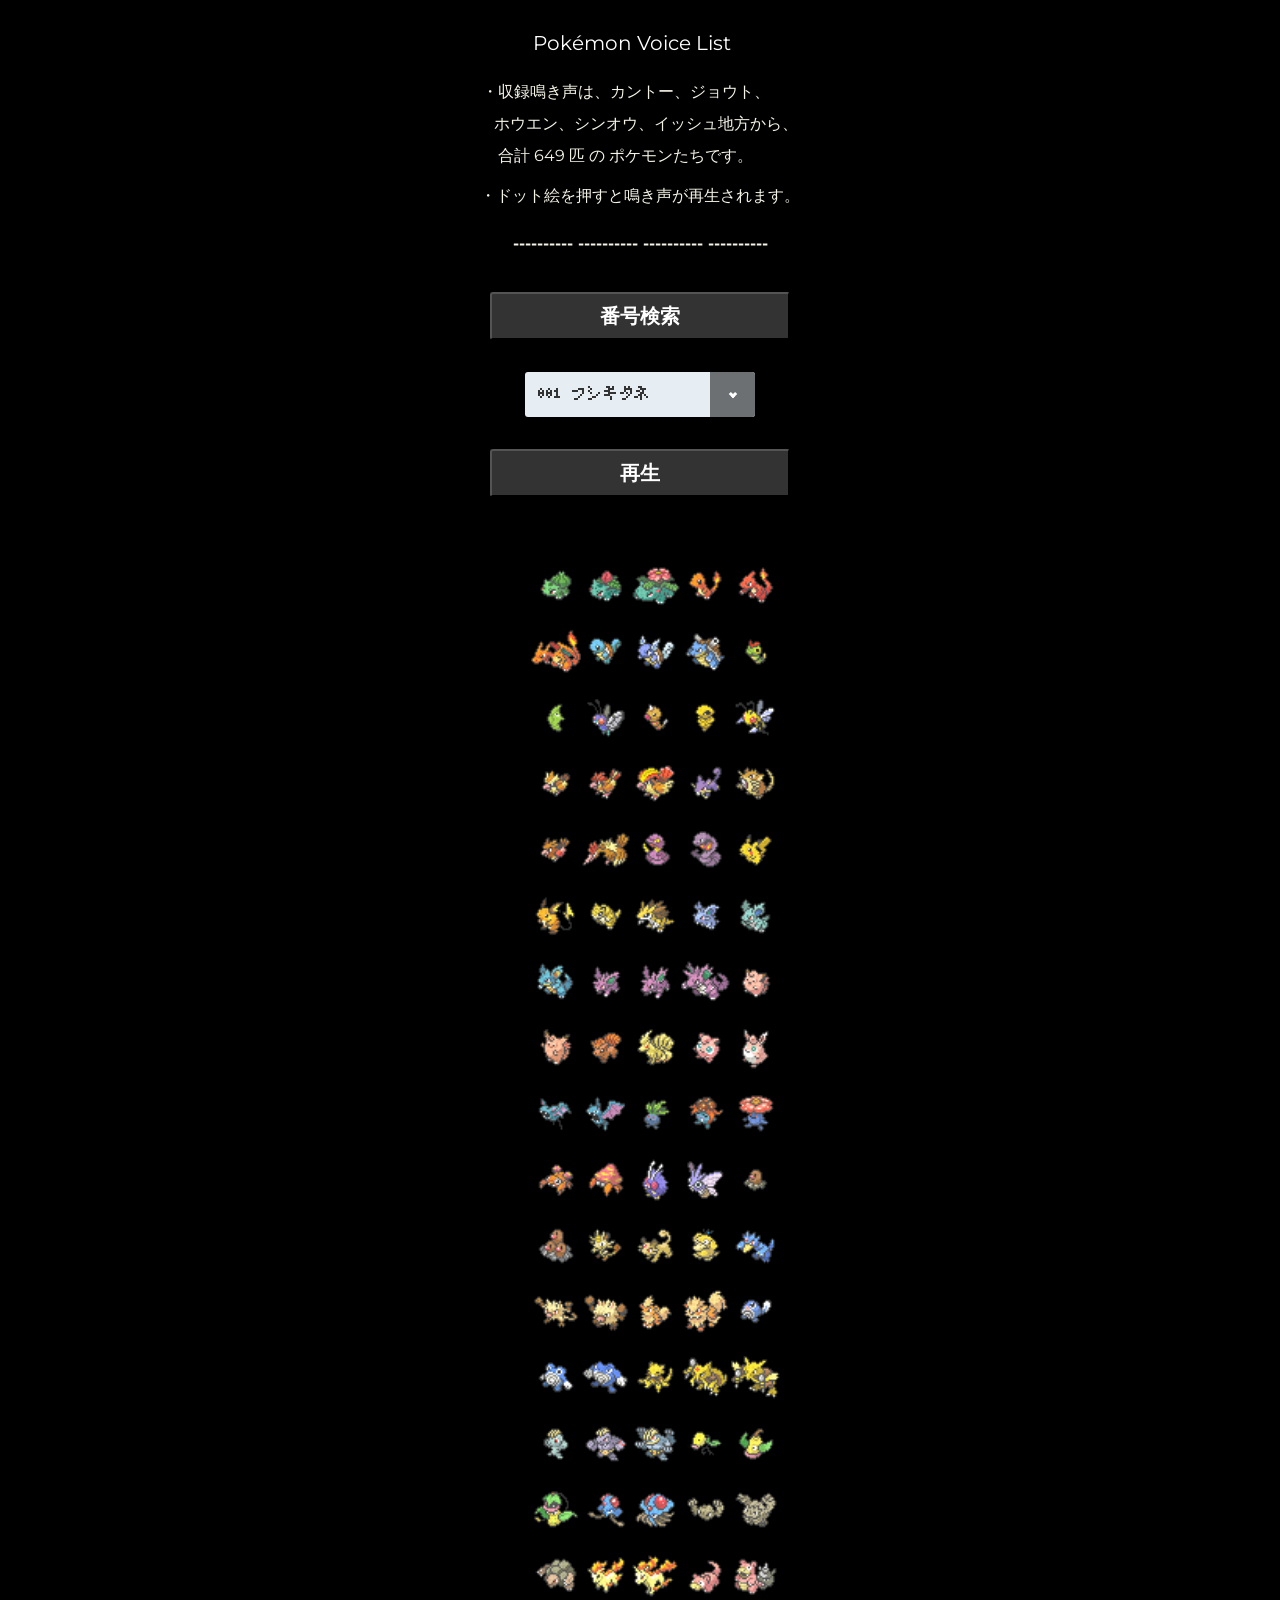
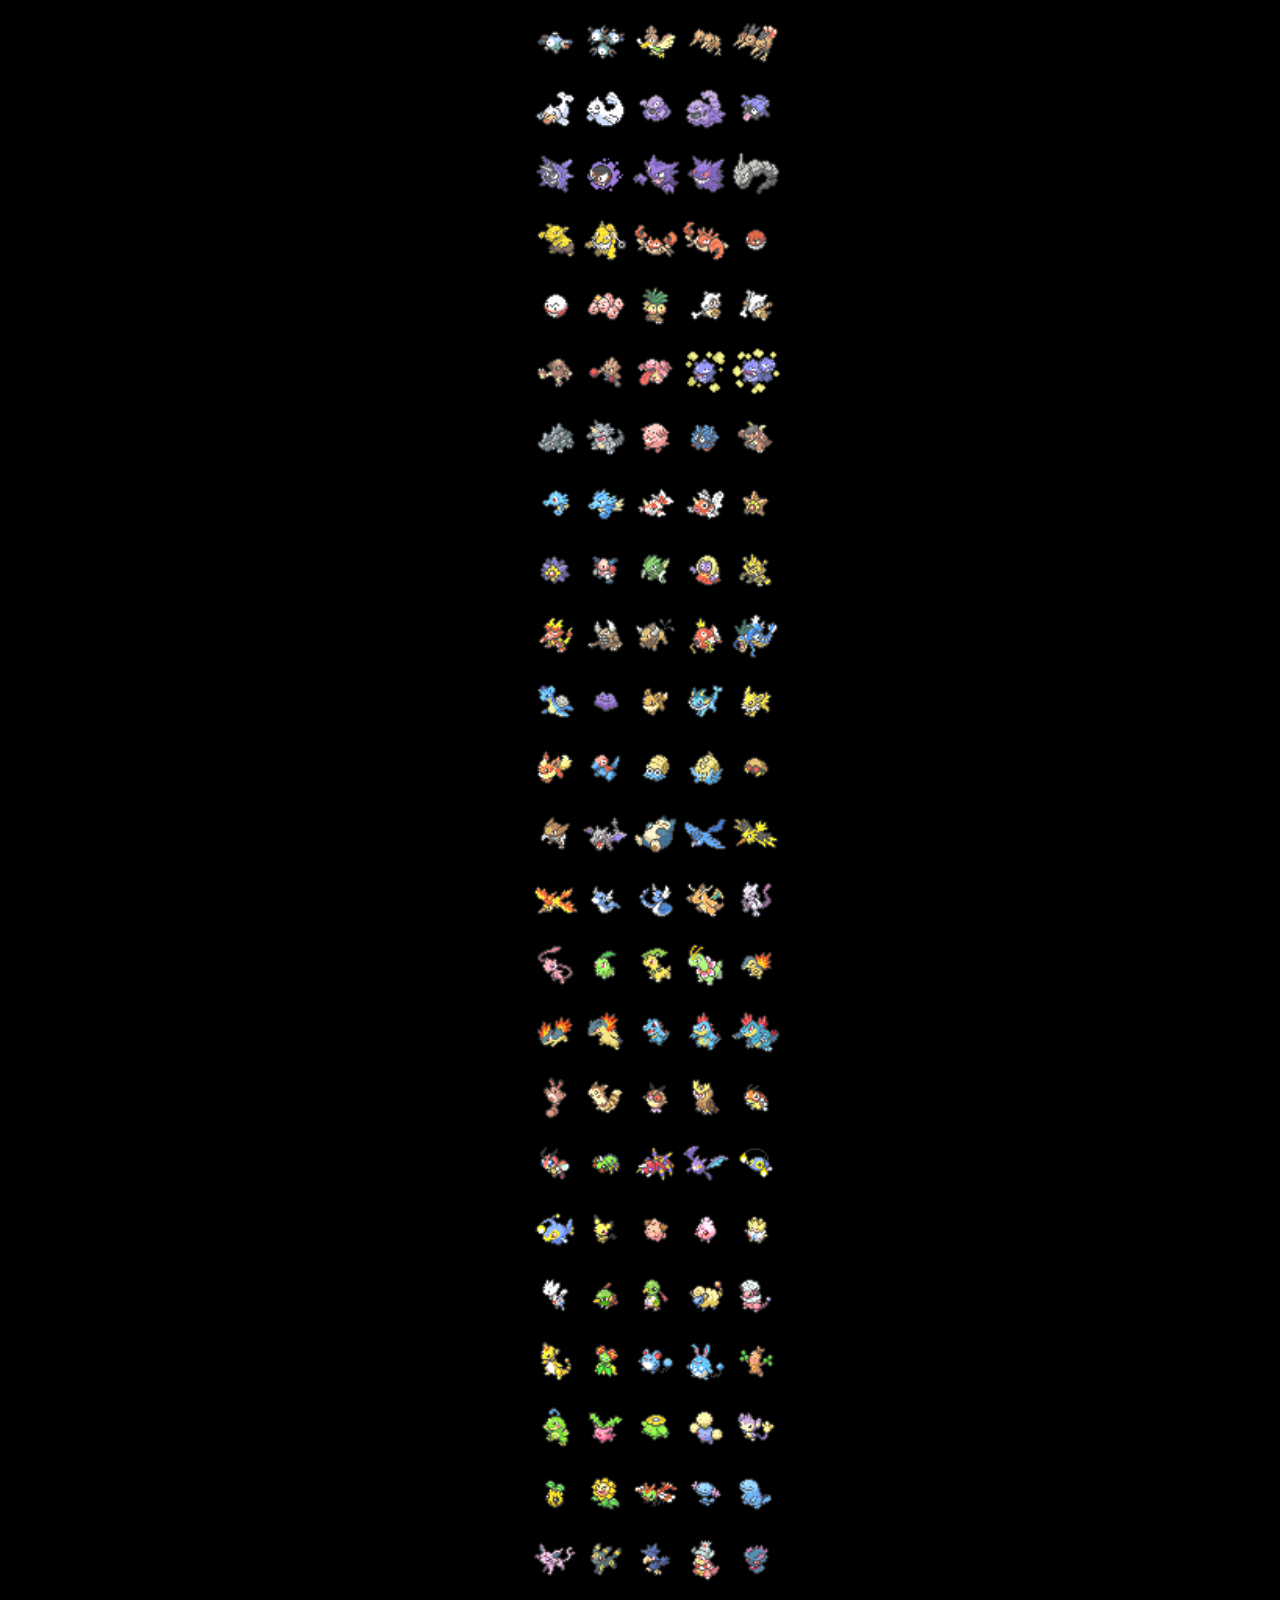
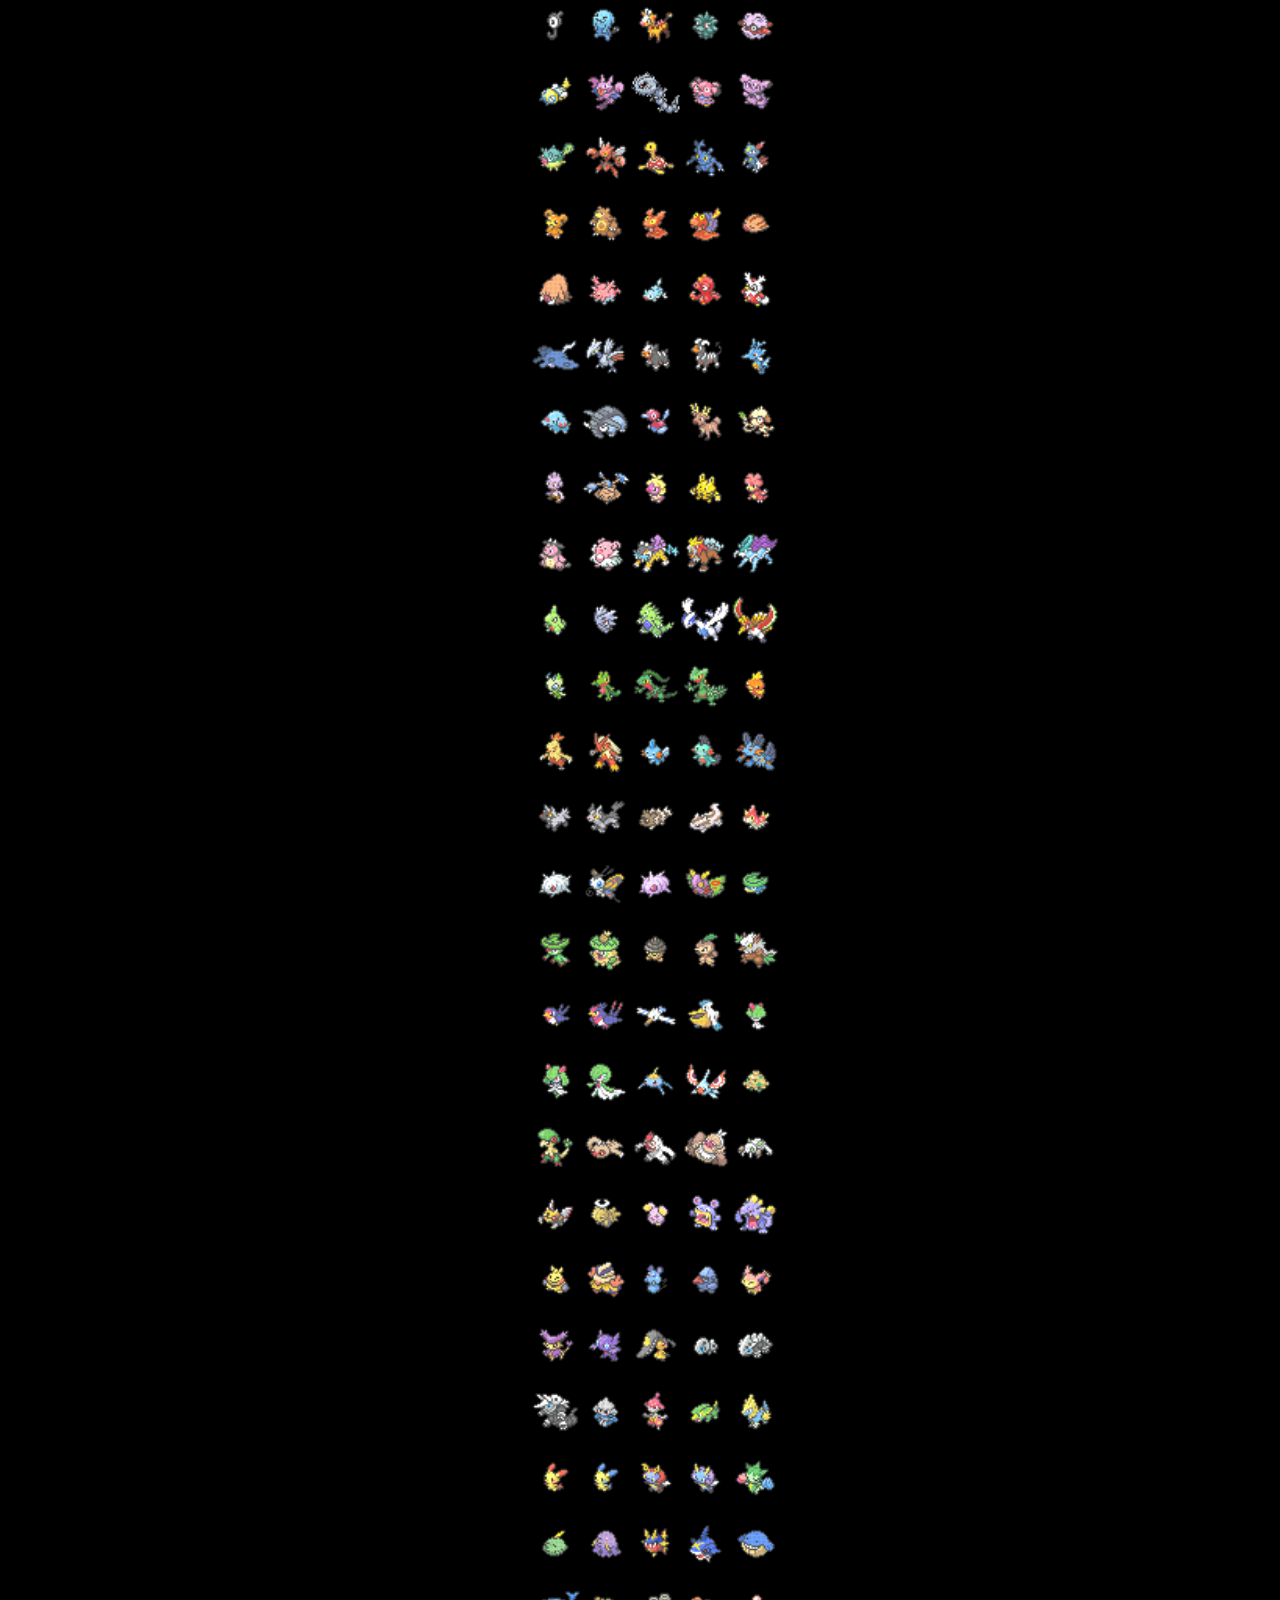
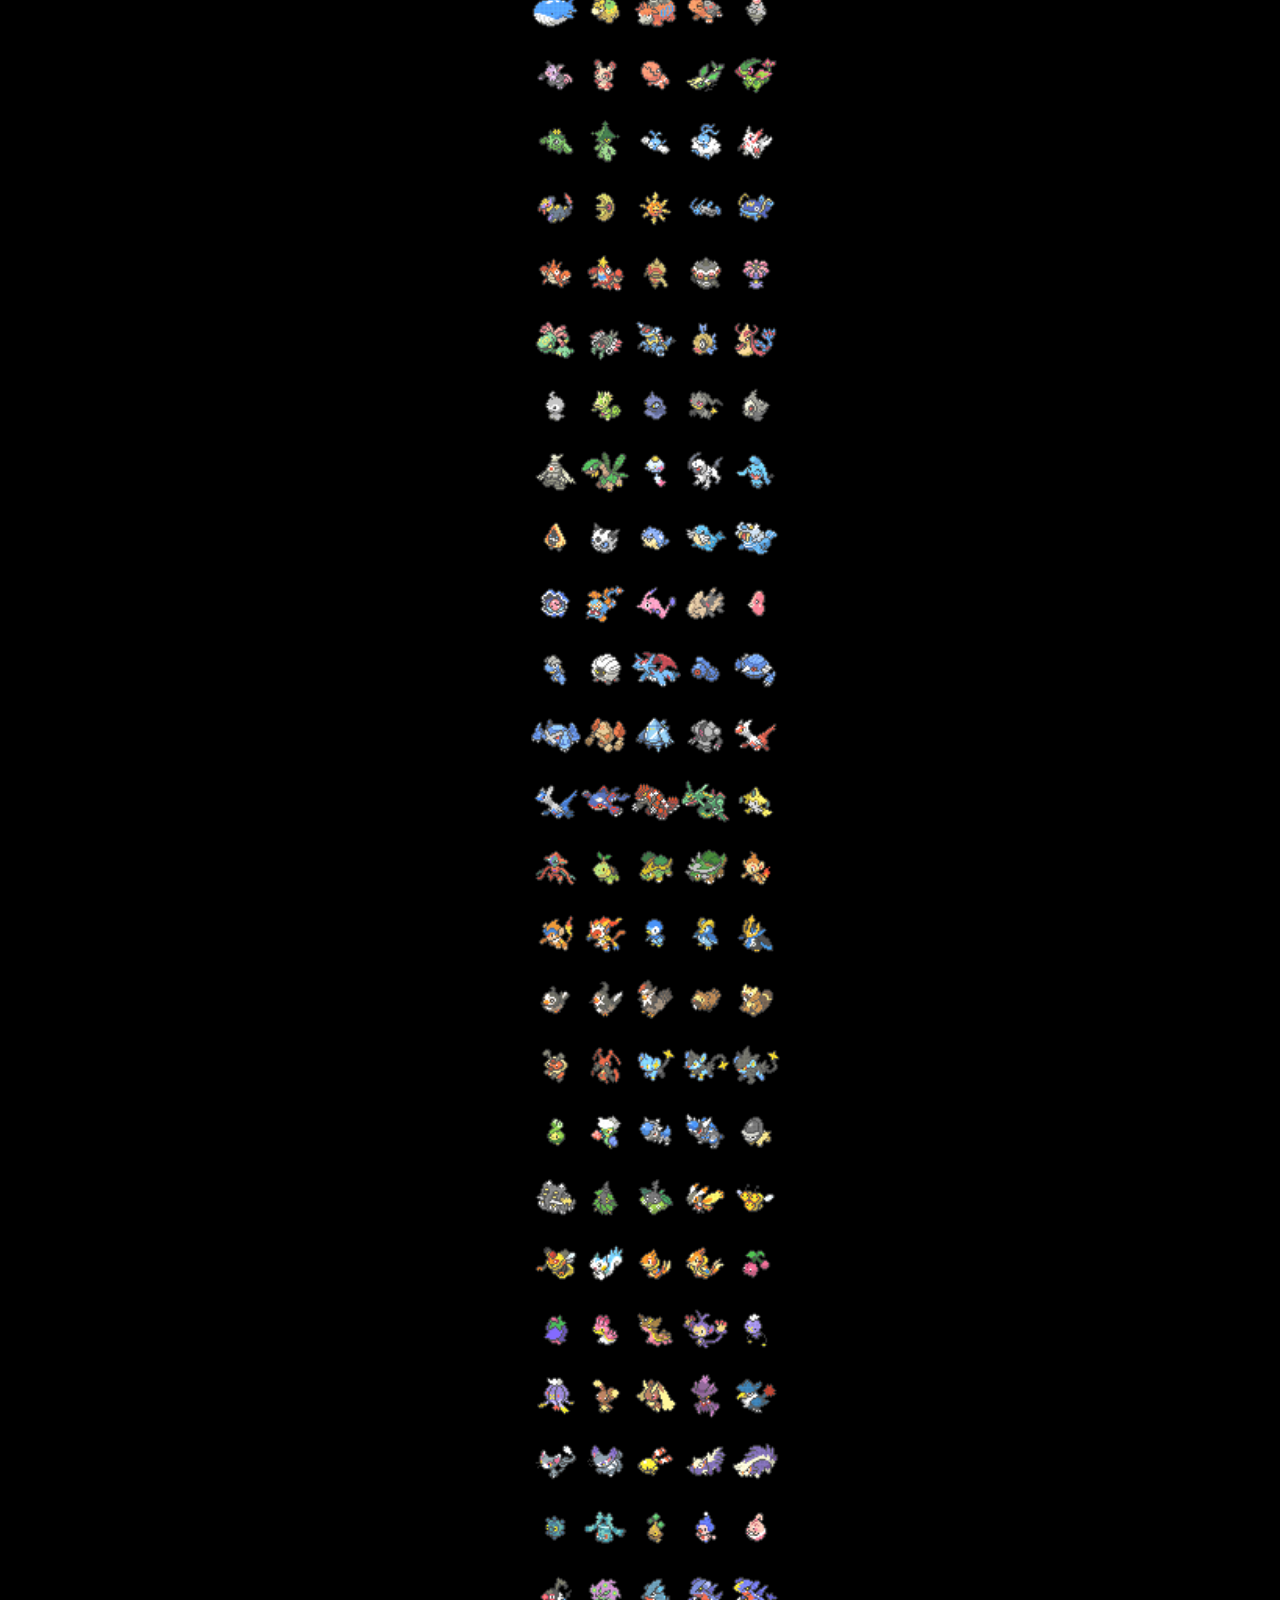
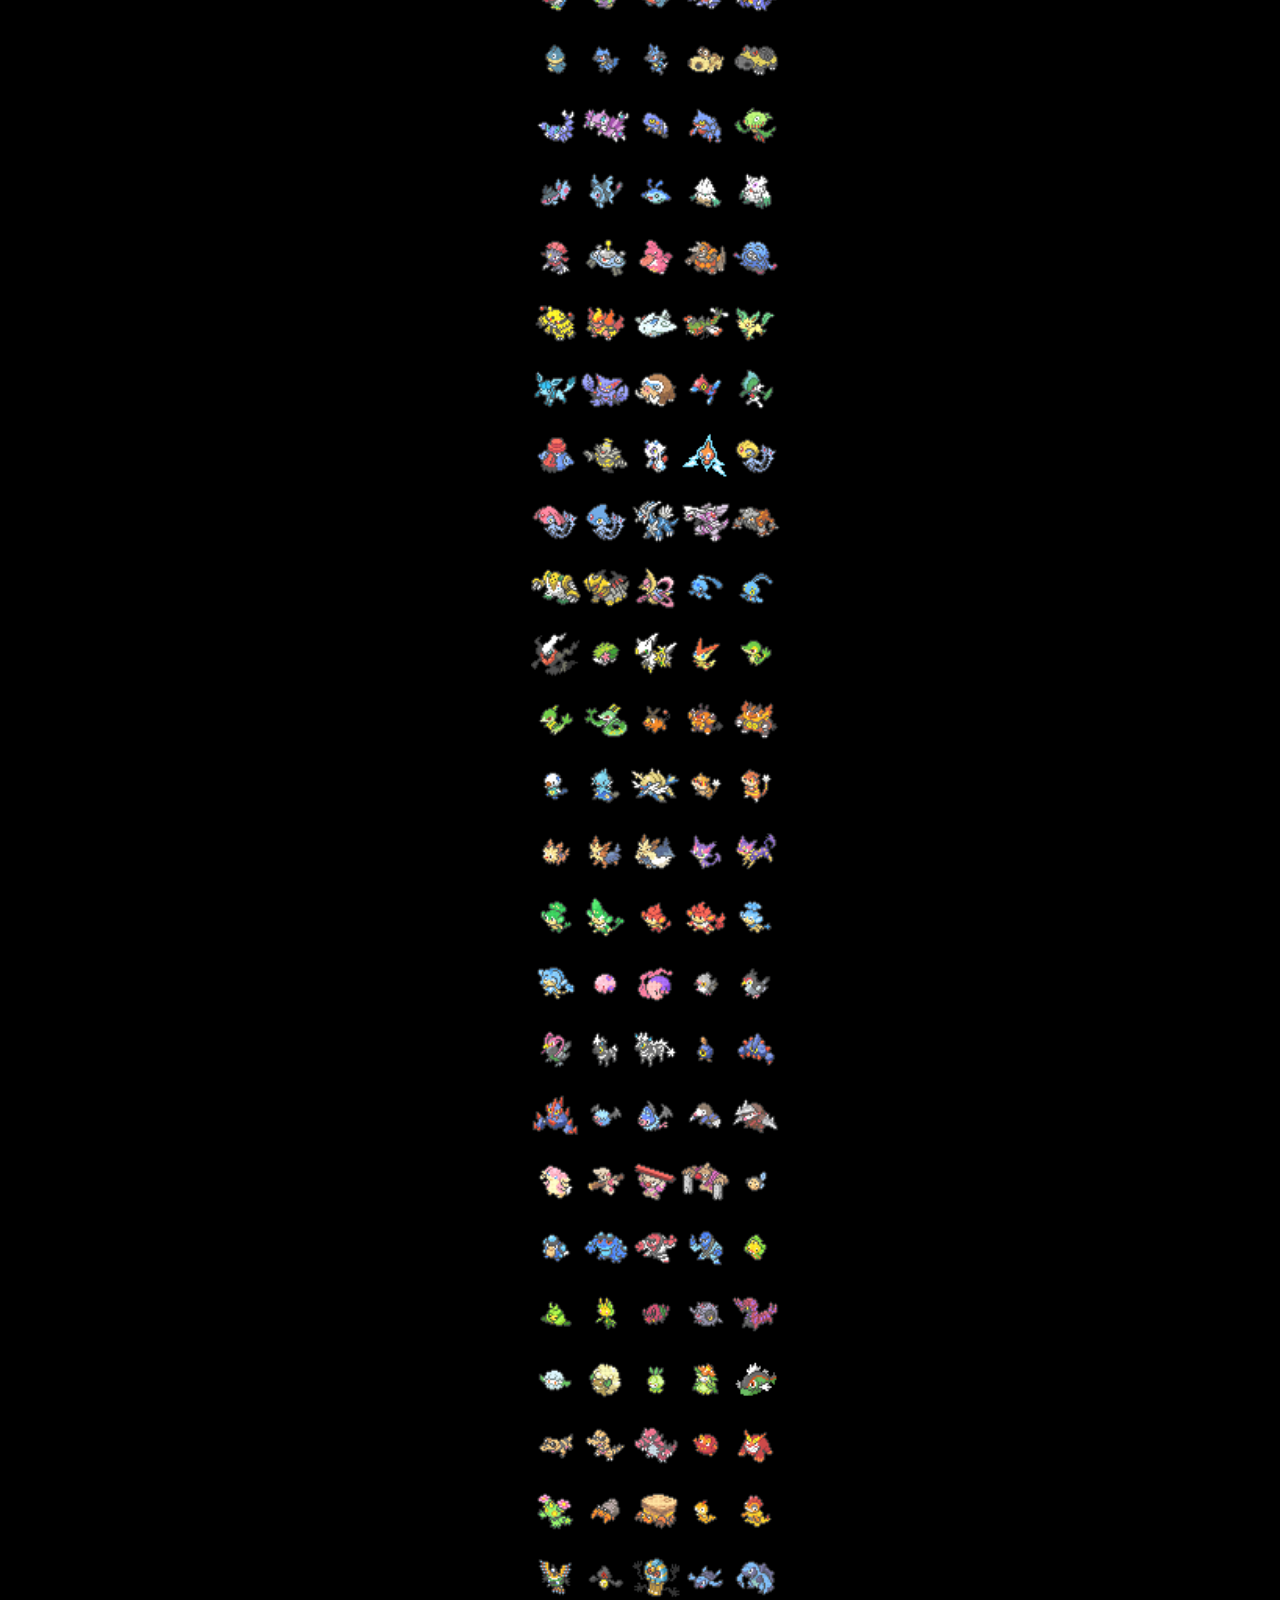
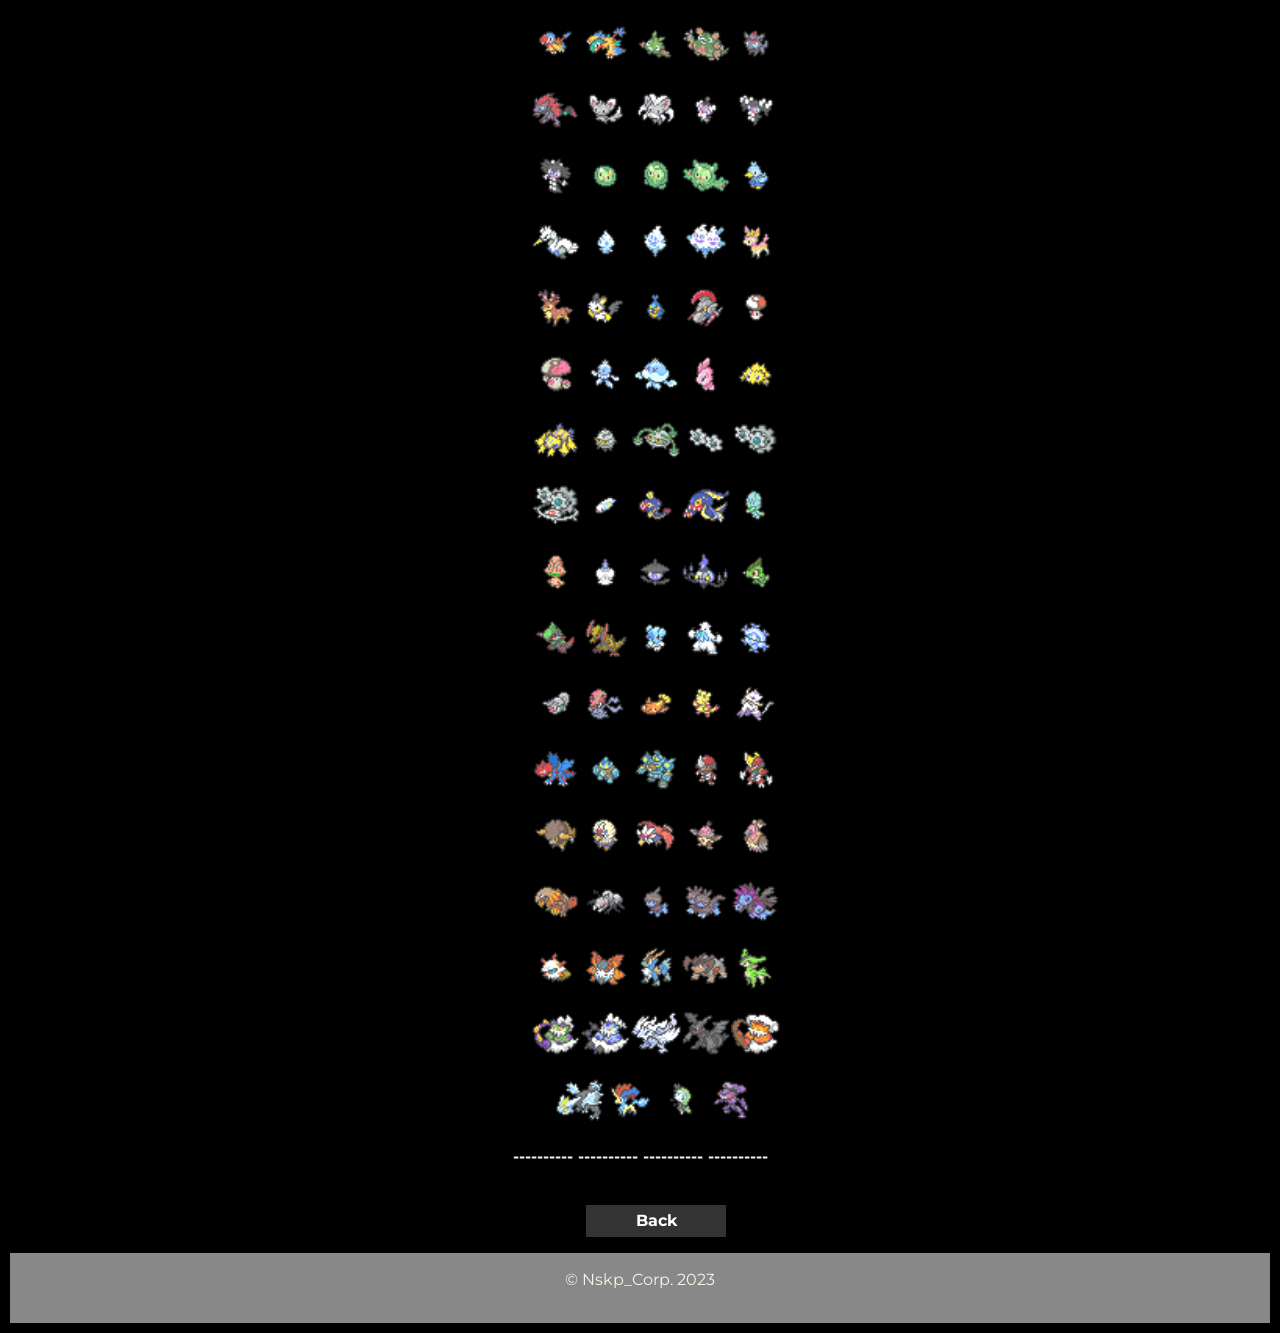
<file: voice.html>
<!DOCTYPE html>
<html lang="ja">
<head>
  <meta charset="UTF-8">
  <meta name="viewport" content="width=device-width, initial-scale=1, minimum-scale=1, maximum-scale=1, user-scalable=no">
  <style>

  </style>
  <title>poke voice list</title>
  <link href="https://cdn.jsdelivr.net/npm/bootstrap@5.3.0/dist/css/bootstrap.min.css" rel="stylesheet" integrity="sha384-9ndCyUaIbzAi2FUVXJi0CjmCapSmO7SnpJef0486qhLnuZ2cdeRhO02iuK6FUUVM" crossorigin="anonymous">
  <link rel="stylesheet" href="list.css">

</head>
<body>
<body class="bg-black">
  <header>
    <nav class="navbar" data-bs-theme="dark">
      <div class="container-fluid">
        <a class="navbar-brand" href="#">Pokémon Voice List</a>       
      </div>
    </nav>
  </header>
  
    <dd>・収録鳴き声は、カントー、ジョウト、<br> &nbsp;&nbsp;&nbsp;ホウエン、シンオウ、イッシュ地方から、<br> &nbsp;&nbsp;&nbsp;   合計 649 匹 の ポケモンたちです。</dd>
    <dd>・ドット絵を押すと鳴き声が再生されます。</dd>

    <dd></dd>
    <dt> ---------- ---------- ---------- ---------- </dt>

    <button id="b" class="p-anima-3 c-btn" onclick="searchPoke()">番号検索</button>

    <label class ="selectbox-001">
    <form name="form">
      <select id="pokelist"></select>
    </form>
    </label>
    <input type="button" class="p-anima-3 c-btn" value="再生" onclick="clickBtn()"/>

    <br>

    <ul>
      <li><img id=1 img src="image/001.png" width="50" height="50" onclick="openImg(this.id)"></li>
      <li><img id=2 img src="image/002.png" width="50" height="50" onclick="openImg(this.id)"></li>
      <li><img id=3 img src="image/003.png" width="50" height="50" onclick="openImg(this.id)"></li>
      <li><img id=4 img src="image/004.png" width="50" height="50" onclick="openImg(this.id)"></li>
      <li><img id=5 img src="image/005.png" width="50" height="50" onclick="openImg(this.id)"></li>
    </ul>
    <ul>
      <li><img id=6 img src="image/006.png" width="50" height="50" onclick="openImg(this.id)"></li>
      <li><img id=7 img src="image/007.png" width="50" height="50" onclick="openImg(this.id)"></li>
      <li><img id=8 img src="image/008.png" width="50" height="50" onclick="openImg(this.id)"></li>
      <li><img id=9 img src="image/009.png" width="50" height="50" onclick="openImg(this.id)"></li>
      <li><img id=10 img src="image/010.png" width="50" height="50" onclick="openImg(this.id)"></li>
    </ul>
    <ul>
      <li><img id=11 img src="image/011.png" width="50" height="50" onclick="openImg(this.id)"></li>
      <li><img id=12 img src="image/012.png" width="50" height="50" onclick="openImg(this.id)"></li>
      <li><img id=13 img src="image/013.png" width="50" height="50" onclick="openImg(this.id)"></li>
      <li><img id=14 img src="image/014.png" width="50" height="50" onclick="openImg(this.id)"></li>
      <li><img id=15 img src="image/015.png" width="50" height="50" onclick="openImg(this.id)"></li>
    </ul>
    <ul>
      <li><img id=16 img src="image/016.png" width="50" height="50" onclick="openImg(this.id)"></li>
      <li><img id=17 img src="image/017.png" width="50" height="50" onclick="openImg(this.id)"></li>
      <li><img id=18 img src="image/018.png" width="50" height="50" onclick="openImg(this.id)"></li>
      <li><img id=19 img src="image/019.png" width="50" height="50" onclick="openImg(this.id)"></li>
      <li><img id=20 img src="image/020.png" width="50" height="50" onclick="openImg(this.id)"></li>
    </ul>
    <ul>
      <li><img id=21 img src="image/021.png" width="50" height="50" onclick="openImg(this.id)"></li>
      <li><img id=22 img src="image/022.png" width="50" height="50" onclick="openImg(this.id)"></li>
      <li><img id=23 img src="image/023.png" width="50" height="50" onclick="openImg(this.id)"></li>
      <li><img id=24 img src="image/024.png" width="50" height="50" onclick="openImg(this.id)"></li>
      <li><img id=25 img src="image/025.png" width="50" height="50" onclick="openImg(this.id)"></li>
    </ul>
    <ul>
      <li><img id=26 img src="image/026.png" width="50" height="50" onclick="openImg(this.id)"></li>
      <li><img id=27 img src="image/027.png" width="50" height="50" onclick="openImg(this.id)"></li>
      <li><img id=28 img src="image/028.png" width="50" height="50" onclick="openImg(this.id)"></li>
      <li><img id=29 img src="image/029.png" width="50" height="50" onclick="openImg(this.id)"></li>
      <li><img id=30 img src="image/030.png" width="50" height="50" onclick="openImg(this.id)"></li>
    </ul>
    <ul>
      <li><img id=31 img src="image/031.png" width="50" height="50" onclick="openImg(this.id)"></li>
      <li><img id=32 img src="image/032.png" width="50" height="50" onclick="openImg(this.id)"></li>
      <li><img id=33 img src="image/033.png" width="50" height="50" onclick="openImg(this.id)"></li>
      <li><img id=34 img src="image/034.png" width="50" height="50" onclick="openImg(this.id)"></li>
      <li><img id=35 img src="image/035.png" width="50" height="50" onclick="openImg(this.id)"></li>
    </ul>
    <ul>
      <li><img id=36 img src="image/036.png" width="50" height="50" onclick="openImg(this.id)"></li>
      <li><img id=37 img src="image/037.png" width="50" height="50" onclick="openImg(this.id)"></li>
      <li><img id=38 img src="image/038.png" width="50" height="50" onclick="openImg(this.id)"></li>
      <li><img id=39 img src="image/039.png" width="50" height="50" onclick="openImg(this.id)"></li>
      <li><img id=40 img src="image/040.png" width="50" height="50" onclick="openImg(this.id)"></li>
    </ul>
    <ul>
      <li><img id=41 img src="image/041.png" width="50" height="50" onclick="openImg(this.id)"></li>
      <li><img id=42 img src="image/042.png" width="50" height="50" onclick="openImg(this.id)"></li>
      <li><img id=43 img src="image/043.png" width="50" height="50" onclick="openImg(this.id)"></li>
      <li><img id=44 img src="image/044.png" width="50" height="50" onclick="openImg(this.id)"></li>
      <li><img id=45 img src="image/045.png" width="50" height="50" onclick="openImg(this.id)"></li>
    </ul>
    <ul>
      <li><img id=46 img src="image/046.png" width="50" height="50" onclick="openImg(this.id)"></li>
      <li><img id=47 img src="image/047.png" width="50" height="50" onclick="openImg(this.id)"></li>
      <li><img id=48 img src="image/048.png" width="50" height="50" onclick="openImg(this.id)"></li>
      <li><img id=49 img src="image/049.png" width="50" height="50" onclick="openImg(this.id)"></li>
      <li><img id=50 img src="image/050.png" width="50" height="50" onclick="openImg(this.id)"></li>
    </ul>
    <ul>
      <li><img id=51 img src="image/051.png" width="50" height="50" onclick="openImg(this.id)"></li>
      <li><img id=52 img src="image/052.png" width="50" height="50" onclick="openImg(this.id)"></li>
      <li><img id=53 img src="image/053.png" width="50" height="50" onclick="openImg(this.id)"></li>
      <li><img id=54 img src="image/054.png" width="50" height="50" onclick="openImg(this.id)"></li>
      <li><img id=55 img src="image/055.png" width="50" height="50" onclick="openImg(this.id)"></li>
    </ul>
    <ul>
      <li><img id=56 img src="image/056.png" width="50" height="50" onclick="openImg(this.id)"></li>
      <li><img id=57 img src="image/057.png" width="50" height="50" onclick="openImg(this.id)"></li>
      <li><img id=58 img src="image/058.png" width="50" height="50" onclick="openImg(this.id)"></li>
      <li><img id=59 img src="image/059.png" width="50" height="50" onclick="openImg(this.id)"></li>
      <li><img id=60 img src="image/060.png" width="50" height="50" onclick="openImg(this.id)"></li>
    </ul>
    <ul>
      <li><img id=61 img src="image/061.png" width="50" height="50" onclick="openImg(this.id)"></li>
      <li><img id=62 img src="image/062.png" width="50" height="50" onclick="openImg(this.id)"></li>
      <li><img id=63 img src="image/063.png" width="50" height="50" onclick="openImg(this.id)"></li>
      <li><img id=64 img src="image/064.png" width="50" height="50" onclick="openImg(this.id)"></li>
      <li><img id=65 img src="image/065.png" width="50" height="50" onclick="openImg(this.id)"></li>
    </ul>
    <ul>
      <li><img id=66 img src="image/066.png" width="50" height="50" onclick="openImg(this.id)"></li>
      <li><img id=67 img src="image/067.png" width="50" height="50" onclick="openImg(this.id)"></li>
      <li><img id=68 img src="image/068.png" width="50" height="50" onclick="openImg(this.id)"></li>
      <li><img id=69 img src="image/069.png" width="50" height="50" onclick="openImg(this.id)"></li>
      <li><img id=70 img src="image/070.png" width="50" height="50" onclick="openImg(this.id)"></li>
    </ul>
    <ul>
      <li><img id=71 img src="image/071.png" width="50" height="50" onclick="openImg(this.id)"></li>
      <li><img id=72 img src="image/072.png" width="50" height="50" onclick="openImg(this.id)"></li>
      <li><img id=73 img src="image/073.png" width="50" height="50" onclick="openImg(this.id)"></li>
      <li><img id=74 img src="image/074.png" width="50" height="50" onclick="openImg(this.id)"></li>
      <li><img id=75 img src="image/075.png" width="50" height="50" onclick="openImg(this.id)"></li>
    </ul>
    <ul>
      <li><img id=76 img src="image/076.png" width="50" height="50" onclick="openImg(this.id)"></li>
      <li><img id=77 img src="image/077.png" width="50" height="50" onclick="openImg(this.id)"></li>
      <li><img id=78 img src="image/078.png" width="50" height="50" onclick="openImg(this.id)"></li>
      <li><img id=79 img src="image/079.png" width="50" height="50" onclick="openImg(this.id)"></li>
      <li><img id=80 img src="image/080.png" width="50" height="50" onclick="openImg(this.id)"></li>
    </ul>
    <ul>
      <li><img id=81 img src="image/081.png" width="50" height="50" onclick="openImg(this.id)"></li>
      <li><img id=82 img src="image/082.png" width="50" height="50" onclick="openImg(this.id)"></li>
      <li><img id=83 img src="image/083.png" width="50" height="50" onclick="openImg(this.id)"></li>
      <li><img id=84 img src="image/084.png" width="50" height="50" onclick="openImg(this.id)"></li>
      <li><img id=85 img src="image/085.png" width="50" height="50" onclick="openImg(this.id)"></li>
    </ul>
    <ul>
      <li><img id=86 img src="image/086.png" width="50" height="50" onclick="openImg(this.id)"></li>
      <li><img id=87 img src="image/087.png" width="50" height="50" onclick="openImg(this.id)"></li>
      <li><img id=88 img src="image/088.png" width="50" height="50" onclick="openImg(this.id)"></li>
      <li><img id=89 img src="image/089.png" width="50" height="50" onclick="openImg(this.id)"></li>
      <li><img id=90 img src="image/090.png" width="50" height="50" onclick="openImg(this.id)"></li>
    </ul>
    <ul>
      <li><img id=91 img src="image/091.png" width="50" height="50" onclick="openImg(this.id)"></li>
      <li><img id=92 img src="image/092.png" width="50" height="50" onclick="openImg(this.id)"></li>
      <li><img id=93 img src="image/093.png" width="50" height="50" onclick="openImg(this.id)"></li>
      <li><img id=94 img src="image/094.png" width="50" height="50" onclick="openImg(this.id)"></li>
      <li><img id=95 img src="image/095.png" width="50" height="50" onclick="openImg(this.id)"></li>
    </ul>
    <ul>
      <li><img id=96 img src="image/096.png" width="50" height="50" onclick="openImg(this.id)"></li>
      <li><img id=97 img src="image/097.png" width="50" height="50" onclick="openImg(this.id)"></li>
      <li><img id=98 img src="image/098.png" width="50" height="50" onclick="openImg(this.id)"></li>
      <li><img id=99 img src="image/099.png" width="50" height="50" onclick="openImg(this.id)"></li>
      <li><img id=100 img src="image/100.png" width="50" height="50" onclick="openImg(this.id)"></li>
    </ul>
    <ul>
      <li><img id=101 img src="image/101.png" width="50" height="50" onclick="openImg(this.id)"></li>
      <li><img id=102 img src="image/102.png" width="50" height="50" onclick="openImg(this.id)"></li>
      <li><img id=103 img src="image/103.png" width="50" height="50" onclick="openImg(this.id)"></li>
      <li><img id=104 img src="image/104.png" width="50" height="50" onclick="openImg(this.id)"></li>
      <li><img id=105 img src="image/105.png" width="50" height="50" onclick="openImg(this.id)"></li>
    </ul>
    <ul>
      <li><img id=106 img src="image/106.png" width="50" height="50" onclick="openImg(this.id)"></li>
      <li><img id=107 img src="image/107.png" width="50" height="50" onclick="openImg(this.id)"></li>
      <li><img id=108 img src="image/108.png" width="50" height="50" onclick="openImg(this.id)"></li>
      <li><img id=109 img src="image/109.png" width="50" height="50" onclick="openImg(this.id)"></li>
      <li><img id=110 img src="image/110.png" width="50" height="50" onclick="openImg(this.id)"></li>
    </ul>
    <ul>
      <li><img id=111 img src="image/111.png" width="50" height="50" onclick="openImg(this.id)"></li>
      <li><img id=112 img src="image/112.png" width="50" height="50" onclick="openImg(this.id)"></li>
      <li><img id=113 img src="image/113.png" width="50" height="50" onclick="openImg(this.id)"></li>
      <li><img id=114 img src="image/114.png" width="50" height="50" onclick="openImg(this.id)"></li>
      <li><img id=115 img src="image/115.png" width="50" height="50" onclick="openImg(this.id)"></li>
    </ul>
    <ul>
      <li><img id=116 img src="image/116.png" width="50" height="50" onclick="openImg(this.id)"></li>
      <li><img id=117 img src="image/117.png" width="50" height="50" onclick="openImg(this.id)"></li>
      <li><img id=118 img src="image/118.png" width="50" height="50" onclick="openImg(this.id)"></li>
      <li><img id=119 img src="image/119.png" width="50" height="50" onclick="openImg(this.id)"></li>
      <li><img id=120 img src="image/120.png" width="50" height="50" onclick="openImg(this.id)"></li>
    </ul>
    <ul>
      <li><img id=121 img src="image/121.png" width="50" height="50" onclick="openImg(this.id)"></li>
      <li><img id=122 img src="image/122.png" width="50" height="50" onclick="openImg(this.id)"></li>
      <li><img id=123 img src="image/123.png" width="50" height="50" onclick="openImg(this.id)"></li>
      <li><img id=124 img src="image/124.png" width="50" height="50" onclick="openImg(this.id)"></li>
      <li><img id=125 img src="image/125.png" width="50" height="50" onclick="openImg(this.id)"></li>
    </ul>
    <ul>
      <li><img id=126 img src="image/126.png" width="50" height="50" onclick="openImg(this.id)"></li>
      <li><img id=127 img src="image/127.png" width="50" height="50" onclick="openImg(this.id)"></li>
      <li><img id=128 img src="image/128.png" width="50" height="50" onclick="openImg(this.id)"></li>
      <li><img id=129 img src="image/129.png" width="50" height="50" onclick="openImg(this.id)"></li>
      <li><img id=130 img src="image/130.png" width="50" height="50" onclick="openImg(this.id)"></li>
    </ul>
    <ul>
      <li><img id=131 img src="image/131.png" width="50" height="50" onclick="openImg(this.id)"></li>
      <li><img id=132 img src="image/132.png" width="50" height="50" onclick="openImg(this.id)"></li>
      <li><img id=133 img src="image/133.png" width="50" height="50" onclick="openImg(this.id)"></li>
      <li><img id=134 img src="image/134.png" width="50" height="50" onclick="openImg(this.id)"></li>
      <li><img id=135 img src="image/135.png" width="50" height="50" onclick="openImg(this.id)"></li>
    </ul>
    <ul>
      <li><img id=136 img src="image/136.png" width="50" height="50" onclick="openImg(this.id)"></li>
      <li><img id=137 img src="image/137.png" width="50" height="50" onclick="openImg(this.id)"></li>
      <li><img id=138 img src="image/138.png" width="50" height="50" onclick="openImg(this.id)"></li>
      <li><img id=139 img src="image/139.png" width="50" height="50" onclick="openImg(this.id)"></li>
      <li><img id=140 img src="image/140.png" width="50" height="50" onclick="openImg(this.id)"></li>
    </ul>
    <ul>
      <li><img id=141 img src="image/141.png" width="50" height="50" onclick="openImg(this.id)"></li>
      <li><img id=142 img src="image/142.png" width="50" height="50" onclick="openImg(this.id)"></li>
      <li><img id=143 img src="image/143.png" width="50" height="50" onclick="openImg(this.id)"></li>
      <li><img id=144 img src="image/144.png" width="50" height="50" onclick="openImg(this.id)"></li>
      <li><img id=145 img src="image/145.png" width="50" height="50" onclick="openImg(this.id)"></li>
    </ul>
    <ul>
      <li><img id=146 img src="image/146.png" width="50" height="50" onclick="openImg(this.id)"></li>
      <li><img id=147 img src="image/147.png" width="50" height="50" onclick="openImg(this.id)"></li>
      <li><img id=148 img src="image/148.png" width="50" height="50" onclick="openImg(this.id)"></li>
      <li><img id=149 img src="image/149.png" width="50" height="50" onclick="openImg(this.id)"></li>
      <li><img id=150 img src="image/150.png" width="50" height="50" onclick="openImg(this.id)"></li>
    </ul>
    <ul>
      <li><img id=151 img src="image/151.png" width="50" height="50" onclick="openImg(this.id)"></li>
      <li><img id=152 img src="image/152.png" width="50" height="50" onclick="openImg(this.id)"></li>
      <li><img id=153 img src="image/153.png" width="50" height="50" onclick="openImg(this.id)"></li>
      <li><img id=154 img src="image/154.png" width="50" height="50" onclick="openImg(this.id)"></li>
      <li><img id=155 img src="image/155.png" width="50" height="50" onclick="openImg(this.id)"></li>
    </ul>
    <ul>
      <li><img id=156 img src="image/156.png" width="50" height="50" onclick="openImg(this.id)"></li>
      <li><img id=157 img src="image/157.png" width="50" height="50" onclick="openImg(this.id)"></li>
      <li><img id=158 img src="image/158.png" width="50" height="50" onclick="openImg(this.id)"></li>
      <li><img id=159 img src="image/159.png" width="50" height="50" onclick="openImg(this.id)"></li>
      <li><img id=160 img src="image/160.png" width="50" height="50" onclick="openImg(this.id)"></li>
    </ul>
    <ul>
      <li><img id=161 img src="image/161.png" width="50" height="50" onclick="openImg(this.id)"></li>
      <li><img id=162 img src="image/162.png" width="50" height="50" onclick="openImg(this.id)"></li>
      <li><img id=163 img src="image/163.png" width="50" height="50" onclick="openImg(this.id)"></li>
      <li><img id=164 img src="image/164.png" width="50" height="50" onclick="openImg(this.id)"></li>
      <li><img id=165 img src="image/165.png" width="50" height="50" onclick="openImg(this.id)"></li>
    </ul>
    <ul>
      <li><img id=166 img src="image/166.png" width="50" height="50" onclick="openImg(this.id)"></li>
      <li><img id=167 img src="image/167.png" width="50" height="50" onclick="openImg(this.id)"></li>
      <li><img id=168 img src="image/168.png" width="50" height="50" onclick="openImg(this.id)"></li>
      <li><img id=169 img src="image/169.png" width="50" height="50" onclick="openImg(this.id)"></li>
      <li><img id=170 img src="image/170.png" width="50" height="50" onclick="openImg(this.id)"></li>
    </ul>
    <ul>
      <li><img id=171 img src="image/171.png" width="50" height="50" onclick="openImg(this.id)"></li>
      <li><img id=172 img src="image/172.png" width="50" height="50" onclick="openImg(this.id)"></li>
      <li><img id=173 img src="image/173.png" width="50" height="50" onclick="openImg(this.id)"></li>
      <li><img id=174 img src="image/174.png" width="50" height="50" onclick="openImg(this.id)"></li>
      <li><img id=175 img src="image/175.png" width="50" height="50" onclick="openImg(this.id)"></li>
    </ul>
    <ul>
      <li><img id=176 img src="image/176.png" width="50" height="50" onclick="openImg(this.id)"></li>
      <li><img id=177 img src="image/177.png" width="50" height="50" onclick="openImg(this.id)"></li>
      <li><img id=178 img src="image/178.png" width="50" height="50" onclick="openImg(this.id)"></li>
      <li><img id=179 img src="image/179.png" width="50" height="50" onclick="openImg(this.id)"></li>
      <li><img id=180 img src="image/180.png" width="50" height="50" onclick="openImg(this.id)"></li>
    </ul>
    <ul>
      <li><img id=181 img src="image/181.png" width="50" height="50" onclick="openImg(this.id)"></li>
      <li><img id=182 img src="image/182.png" width="50" height="50" onclick="openImg(this.id)"></li>
      <li><img id=183 img src="image/183.png" width="50" height="50" onclick="openImg(this.id)"></li>
      <li><img id=184 img src="image/184.png" width="50" height="50" onclick="openImg(this.id)"></li>
      <li><img id=185 img src="image/185.png" width="50" height="50" onclick="openImg(this.id)"></li>
    </ul>
    <ul>
      <li><img id=186 img src="image/186.png" width="50" height="50" onclick="openImg(this.id)"></li>
      <li><img id=187 img src="image/187.png" width="50" height="50" onclick="openImg(this.id)"></li>
      <li><img id=188 img src="image/188.png" width="50" height="50" onclick="openImg(this.id)"></li>
      <li><img id=189 img src="image/189.png" width="50" height="50" onclick="openImg(this.id)"></li>
      <li><img id=190 img src="image/190.png" width="50" height="50" onclick="openImg(this.id)"></li>
    </ul>
    <ul>
      <li><img id=191 img src="image/191.png" width="50" height="50" onclick="openImg(this.id)"></li>
      <li><img id=192 img src="image/192.png" width="50" height="50" onclick="openImg(this.id)"></li>
      <li><img id=193 img src="image/193.png" width="50" height="50" onclick="openImg(this.id)"></li>
      <li><img id=194 img src="image/194.png" width="50" height="50" onclick="openImg(this.id)"></li>
      <li><img id=195 img src="image/195.png" width="50" height="50" onclick="openImg(this.id)"></li>
    </ul>
    <ul>
      <li><img id=196 img src="image/196.png" width="50" height="50" onclick="openImg(this.id)"></li>
      <li><img id=197 img src="image/197.png" width="50" height="50" onclick="openImg(this.id)"></li>
      <li><img id=198 img src="image/198.png" width="50" height="50" onclick="openImg(this.id)"></li>
      <li><img id=199 img src="image/199.png" width="50" height="50" onclick="openImg(this.id)"></li>
      <li><img id=200 img src="image/200.png" width="50" height="50" onclick="openImg(this.id)"></li>
    </ul>
    <ul>
      <li><img id=201 img src="image/201.png" width="50" height="50" onclick="openImg(this.id)"></li>
      <li><img id=202 img src="image/202.png" width="50" height="50" onclick="openImg(this.id)"></li>
      <li><img id=203 img src="image/203.png" width="50" height="50" onclick="openImg(this.id)"></li>
      <li><img id=204 img src="image/204.png" width="50" height="50" onclick="openImg(this.id)"></li>
      <li><img id=205 img src="image/205.png" width="50" height="50" onclick="openImg(this.id)"></li>
    </ul>
    <ul>
      <li><img id=206 img src="image/206.png" width="50" height="50" onclick="openImg(this.id)"></li>
      <li><img id=207 img src="image/207.png" width="50" height="50" onclick="openImg(this.id)"></li>
      <li><img id=208 img src="image/208.png" width="50" height="50" onclick="openImg(this.id)"></li>
      <li><img id=209 img src="image/209.png" width="50" height="50" onclick="openImg(this.id)"></li>
      <li><img id=210 img src="image/210.png" width="50" height="50" onclick="openImg(this.id)"></li>
    </ul>
    <ul>
      <li><img id=211 img src="image/211.png" width="50" height="50" onclick="openImg(this.id)"></li>
      <li><img id=212 img src="image/212.png" width="50" height="50" onclick="openImg(this.id)"></li>
      <li><img id=213 img src="image/213.png" width="50" height="50" onclick="openImg(this.id)"></li>
      <li><img id=214 img src="image/214.png" width="50" height="50" onclick="openImg(this.id)"></li>
      <li><img id=215 img src="image/215.png" width="50" height="50" onclick="openImg(this.id)"></li>
    </ul>
    <ul>
      <li><img id=216 img src="image/216.png" width="50" height="50" onclick="openImg(this.id)"></li>
      <li><img id=217 img src="image/217.png" width="50" height="50" onclick="openImg(this.id)"></li>
      <li><img id=218 img src="image/218.png" width="50" height="50" onclick="openImg(this.id)"></li>
      <li><img id=219 img src="image/219.png" width="50" height="50" onclick="openImg(this.id)"></li>
      <li><img id=220 img src="image/220.png" width="50" height="50" onclick="openImg(this.id)"></li>
    </ul>
    <ul>
      <li><img id=221 img src="image/221.png" width="50" height="50" onclick="openImg(this.id)"></li>
      <li><img id=222 img src="image/222.png" width="50" height="50" onclick="openImg(this.id)"></li>
      <li><img id=223 img src="image/223.png" width="50" height="50" onclick="openImg(this.id)"></li>
      <li><img id=224 img src="image/224.png" width="50" height="50" onclick="openImg(this.id)"></li>
      <li><img id=225 img src="image/225.png" width="50" height="50" onclick="openImg(this.id)"></li>
    </ul>
    <ul>
      <li><img id=226 img src="image/226.png" width="50" height="50" onclick="openImg(this.id)"></li>
      <li><img id=227 img src="image/227.png" width="50" height="50" onclick="openImg(this.id)"></li>
      <li><img id=228 img src="image/228.png" width="50" height="50" onclick="openImg(this.id)"></li>
      <li><img id=229 img src="image/229.png" width="50" height="50" onclick="openImg(this.id)"></li>
      <li><img id=230 img src="image/230.png" width="50" height="50" onclick="openImg(this.id)"></li>
    </ul>
    <ul>
      <li><img id=231 img src="image/231.png" width="50" height="50" onclick="openImg(this.id)"></li>
      <li><img id=232 img src="image/232.png" width="50" height="50" onclick="openImg(this.id)"></li>
      <li><img id=233 img src="image/233.png" width="50" height="50" onclick="openImg(this.id)"></li>
      <li><img id=234 img src="image/234.png" width="50" height="50" onclick="openImg(this.id)"></li>
      <li><img id=235 img src="image/235.png" width="50" height="50" onclick="openImg(this.id)"></li>
    </ul>
    <ul>
      <li><img id=236 img src="image/236.png" width="50" height="50" onclick="openImg(this.id)"></li>
      <li><img id=237 img src="image/237.png" width="50" height="50" onclick="openImg(this.id)"></li>
      <li><img id=238 img src="image/238.png" width="50" height="50" onclick="openImg(this.id)"></li>
      <li><img id=239 img src="image/239.png" width="50" height="50" onclick="openImg(this.id)"></li>
      <li><img id=240 img src="image/240.png" width="50" height="50" onclick="openImg(this.id)"></li>
    </ul>
    <ul>
      <li><img id=241 img src="image/241.png" width="50" height="50" onclick="openImg(this.id)"></li>
      <li><img id=242 img src="image/242.png" width="50" height="50" onclick="openImg(this.id)"></li>
      <li><img id=243 img src="image/243.png" width="50" height="50" onclick="openImg(this.id)"></li>
      <li><img id=244 img src="image/244.png" width="50" height="50" onclick="openImg(this.id)"></li>
      <li><img id=245 img src="image/245.png" width="50" height="50" onclick="openImg(this.id)"></li>
    </ul>
    <ul>
      <li><img id=246 img src="image/246.png" width="50" height="50" onclick="openImg(this.id)"></li>
      <li><img id=247 img src="image/247.png" width="50" height="50" onclick="openImg(this.id)"></li>
      <li><img id=248 img src="image/248.png" width="50" height="50" onclick="openImg(this.id)"></li>
      <li><img id=249 img src="image/249.png" width="50" height="50" onclick="openImg(this.id)"></li>
      <li><img id=250 img src="image/250.png" width="50" height="50" onclick="openImg(this.id)"></li>
    </ul>
    <ul>
      <li><img id=251 img src="image/251.png" width="50" height="50" onclick="openImg(this.id)"></li>
      <li><img id=252 img src="image/252.png" width="50" height="50" onclick="openImg(this.id)"></li>
      <li><img id=253 img src="image/253.png" width="50" height="50" onclick="openImg(this.id)"></li>
      <li><img id=254 img src="image/254.png" width="50" height="50" onclick="openImg(this.id)"></li>
      <li><img id=255 img src="image/255.png" width="50" height="50" onclick="openImg(this.id)"></li>
    </ul>
    <ul>
      <li><img id=256 img src="image/256.png" width="50" height="50" onclick="openImg(this.id)"></li>
      <li><img id=257 img src="image/257.png" width="50" height="50" onclick="openImg(this.id)"></li>
      <li><img id=258 img src="image/258.png" width="50" height="50" onclick="openImg(this.id)"></li>
      <li><img id=259 img src="image/259.png" width="50" height="50" onclick="openImg(this.id)"></li>
      <li><img id=260 img src="image/260.png" width="50" height="50" onclick="openImg(this.id)"></li>
    </ul>
    <ul>
      <li><img id=261 img src="image/261.png" width="50" height="50" onclick="openImg(this.id)"></li>
      <li><img id=262 img src="image/262.png" width="50" height="50" onclick="openImg(this.id)"></li>
      <li><img id=263 img src="image/263.png" width="50" height="50" onclick="openImg(this.id)"></li>
      <li><img id=264 img src="image/264.png" width="50" height="50" onclick="openImg(this.id)"></li>
      <li><img id=265 img src="image/265.png" width="50" height="50" onclick="openImg(this.id)"></li>
    </ul>
    <ul>
      <li><img id=266 img src="image/266.png" width="50" height="50" onclick="openImg(this.id)"></li>
      <li><img id=267 img src="image/267.png" width="50" height="50" onclick="openImg(this.id)"></li>
      <li><img id=268 img src="image/268.png" width="50" height="50" onclick="openImg(this.id)"></li>
      <li><img id=269 img src="image/269.png" width="50" height="50" onclick="openImg(this.id)"></li>
      <li><img id=270 img src="image/270.png" width="50" height="50" onclick="openImg(this.id)"></li>
    </ul>
    <ul>
      <li><img id=271 img src="image/271.png" width="50" height="50" onclick="openImg(this.id)"></li>
      <li><img id=272 img src="image/272.png" width="50" height="50" onclick="openImg(this.id)"></li>
      <li><img id=273 img src="image/273.png" width="50" height="50" onclick="openImg(this.id)"></li>
      <li><img id=274 img src="image/274.png" width="50" height="50" onclick="openImg(this.id)"></li>
      <li><img id=275 img src="image/275.png" width="50" height="50" onclick="openImg(this.id)"></li>
    </ul>
    <ul>
      <li><img id=276 img src="image/276.png" width="50" height="50" onclick="openImg(this.id)"></li>
      <li><img id=277 img src="image/277.png" width="50" height="50" onclick="openImg(this.id)"></li>
      <li><img id=278 img src="image/278.png" width="50" height="50" onclick="openImg(this.id)"></li>
      <li><img id=279 img src="image/279.png" width="50" height="50" onclick="openImg(this.id)"></li>
      <li><img id=280 img src="image/280.png" width="50" height="50" onclick="openImg(this.id)"></li>
    </ul>
    <ul>
      <li><img id=281 img src="image/281.png" width="50" height="50" onclick="openImg(this.id)"></li>
      <li><img id=282 img src="image/282.png" width="50" height="50" onclick="openImg(this.id)"></li>
      <li><img id=283 img src="image/283.png" width="50" height="50" onclick="openImg(this.id)"></li>
      <li><img id=284 img src="image/284.png" width="50" height="50" onclick="openImg(this.id)"></li>
      <li><img id=285 img src="image/285.png" width="50" height="50" onclick="openImg(this.id)"></li>
    </ul>
    <ul>
      <li><img id=286 img src="image/286.png" width="50" height="50" onclick="openImg(this.id)"></li>
      <li><img id=287 img src="image/287.png" width="50" height="50" onclick="openImg(this.id)"></li>
      <li><img id=288 img src="image/288.png" width="50" height="50" onclick="openImg(this.id)"></li>
      <li><img id=289 img src="image/289.png" width="50" height="50" onclick="openImg(this.id)"></li>
      <li><img id=290 img src="image/290.png" width="50" height="50" onclick="openImg(this.id)"></li>
    </ul>
    <ul>
      <li><img id=291 img src="image/291.png" width="50" height="50" onclick="openImg(this.id)"></li>
      <li><img id=292 img src="image/292.png" width="50" height="50" onclick="openImg(this.id)"></li>
      <li><img id=293 img src="image/293.png" width="50" height="50" onclick="openImg(this.id)"></li>
      <li><img id=294 img src="image/294.png" width="50" height="50" onclick="openImg(this.id)"></li>
      <li><img id=295 img src="image/295.png" width="50" height="50" onclick="openImg(this.id)"></li>
    </ul>
    <ul>
      <li><img id=296 img src="image/296.png" width="50" height="50" onclick="openImg(this.id)"></li>
      <li><img id=297 img src="image/297.png" width="50" height="50" onclick="openImg(this.id)"></li>
      <li><img id=298 img src="image/298.png" width="50" height="50" onclick="openImg(this.id)"></li>
      <li><img id=299 img src="image/299.png" width="50" height="50" onclick="openImg(this.id)"></li>
      <li><img id=300 img src="image/300.png" width="50" height="50" onclick="openImg(this.id)"></li>
    </ul>
    <ul>
      <li><img id=301 img src="image/301.png" width="50" height="50" onclick="openImg(this.id)"></li>
      <li><img id=302 img src="image/302.png" width="50" height="50" onclick="openImg(this.id)"></li>
      <li><img id=303 img src="image/303.png" width="50" height="50" onclick="openImg(this.id)"></li>
      <li><img id=304 img src="image/304.png" width="50" height="50" onclick="openImg(this.id)"></li>
      <li><img id=305 img src="image/305.png" width="50" height="50" onclick="openImg(this.id)"></li>
    </ul>
    <ul>
      <li><img id=306 img src="image/306.png" width="50" height="50" onclick="openImg(this.id)"></li>
      <li><img id=307 img src="image/307.png" width="50" height="50" onclick="openImg(this.id)"></li>
      <li><img id=308 img src="image/308.png" width="50" height="50" onclick="openImg(this.id)"></li>
      <li><img id=309 img src="image/309.png" width="50" height="50" onclick="openImg(this.id)"></li>
      <li><img id=310 img src="image/310.png" width="50" height="50" onclick="openImg(this.id)"></li>
    </ul>
    <ul>
      <li><img id=311 img src="image/311.png" width="50" height="50" onclick="openImg(this.id)"></li>
      <li><img id=312 img src="image/312.png" width="50" height="50" onclick="openImg(this.id)"></li>
      <li><img id=313 img src="image/313.png" width="50" height="50" onclick="openImg(this.id)"></li>
      <li><img id=314 img src="image/314.png" width="50" height="50" onclick="openImg(this.id)"></li>
      <li><img id=315 img src="image/315.png" width="50" height="50" onclick="openImg(this.id)"></li>
    </ul>
    <ul>
      <li><img id=316 img src="image/316.png" width="50" height="50" onclick="openImg(this.id)"></li>
      <li><img id=317 img src="image/317.png" width="50" height="50" onclick="openImg(this.id)"></li>
      <li><img id=318 img src="image/318.png" width="50" height="50" onclick="openImg(this.id)"></li>
      <li><img id=319 img src="image/319.png" width="50" height="50" onclick="openImg(this.id)"></li>
      <li><img id=320 img src="image/320.png" width="50" height="50" onclick="openImg(this.id)"></li>
    </ul>
    <ul>
      <li><img id=321 img src="image/321.png" width="50" height="50" onclick="openImg(this.id)"></li>
      <li><img id=322 img src="image/322.png" width="50" height="50" onclick="openImg(this.id)"></li>
      <li><img id=323 img src="image/323.png" width="50" height="50" onclick="openImg(this.id)"></li>
      <li><img id=324 img src="image/324.png" width="50" height="50" onclick="openImg(this.id)"></li>
      <li><img id=325 img src="image/325.png" width="50" height="50" onclick="openImg(this.id)"></li>
    </ul>
    <ul>
      <li><img id=326 img src="image/326.png" width="50" height="50" onclick="openImg(this.id)"></li>
      <li><img id=327 img src="image/327.png" width="50" height="50" onclick="openImg(this.id)"></li>
      <li><img id=328 img src="image/328.png" width="50" height="50" onclick="openImg(this.id)"></li>
      <li><img id=329 img src="image/329.png" width="50" height="50" onclick="openImg(this.id)"></li>
      <li><img id=330 img src="image/330.png" width="50" height="50" onclick="openImg(this.id)"></li>
    </ul>
    <ul>
      <li><img id=331 img src="image/331.png" width="50" height="50" onclick="openImg(this.id)"></li>
      <li><img id=332 img src="image/332.png" width="50" height="50" onclick="openImg(this.id)"></li>
      <li><img id=333 img src="image/333.png" width="50" height="50" onclick="openImg(this.id)"></li>
      <li><img id=334 img src="image/334.png" width="50" height="50" onclick="openImg(this.id)"></li>
      <li><img id=335 img src="image/335.png" width="50" height="50" onclick="openImg(this.id)"></li>
    </ul>
    <ul>
      <li><img id=336 img src="image/336.png" width="50" height="50" onclick="openImg(this.id)"></li>
      <li><img id=337 img src="image/337.png" width="50" height="50" onclick="openImg(this.id)"></li>
      <li><img id=338 img src="image/338.png" width="50" height="50" onclick="openImg(this.id)"></li>
      <li><img id=339 img src="image/339.png" width="50" height="50" onclick="openImg(this.id)"></li>
      <li><img id=340 img src="image/340.png" width="50" height="50" onclick="openImg(this.id)"></li>
    </ul>
    <ul>
      <li><img id=341 img src="image/341.png" width="50" height="50" onclick="openImg(this.id)"></li>
      <li><img id=342 img src="image/342.png" width="50" height="50" onclick="openImg(this.id)"></li>
      <li><img id=343 img src="image/343.png" width="50" height="50" onclick="openImg(this.id)"></li>
      <li><img id=344 img src="image/344.png" width="50" height="50" onclick="openImg(this.id)"></li>
      <li><img id=345 img src="image/345.png" width="50" height="50" onclick="openImg(this.id)"></li>
    </ul>
    <ul>
      <li><img id=346 img src="image/346.png" width="50" height="50" onclick="openImg(this.id)"></li>
      <li><img id=347 img src="image/347.png" width="50" height="50" onclick="openImg(this.id)"></li>
      <li><img id=348 img src="image/348.png" width="50" height="50" onclick="openImg(this.id)"></li>
      <li><img id=349 img src="image/349.png" width="50" height="50" onclick="openImg(this.id)"></li>
      <li><img id=350 img src="image/350.png" width="50" height="50" onclick="openImg(this.id)"></li>
    </ul>
    <ul>
      <li><img id=351 img src="image/351.png" width="50" height="50" onclick="openImg(this.id)"></li>
      <li><img id=352 img src="image/352.png" width="50" height="50" onclick="openImg(this.id)"></li>
      <li><img id=353 img src="image/353.png" width="50" height="50" onclick="openImg(this.id)"></li>
      <li><img id=354 img src="image/354.png" width="50" height="50" onclick="openImg(this.id)"></li>
      <li><img id=355 img src="image/355.png" width="50" height="50" onclick="openImg(this.id)"></li>
    </ul>
    <ul>
      <li><img id=356 img src="image/356.png" width="50" height="50" onclick="openImg(this.id)"></li>
      <li><img id=357 img src="image/357.png" width="50" height="50" onclick="openImg(this.id)"></li>
      <li><img id=358 img src="image/358.png" width="50" height="50" onclick="openImg(this.id)"></li>
      <li><img id=359 img src="image/359.png" width="50" height="50" onclick="openImg(this.id)"></li>
      <li><img id=360 img src="image/360.png" width="50" height="50" onclick="openImg(this.id)"></li>
    </ul>
    <ul>
      <li><img id=361 img src="image/361.png" width="50" height="50" onclick="openImg(this.id)"></li>
      <li><img id=362 img src="image/362.png" width="50" height="50" onclick="openImg(this.id)"></li>
      <li><img id=363 img src="image/363.png" width="50" height="50" onclick="openImg(this.id)"></li>
      <li><img id=364 img src="image/364.png" width="50" height="50" onclick="openImg(this.id)"></li>
      <li><img id=365 img src="image/365.png" width="50" height="50" onclick="openImg(this.id)"></li>
    </ul>
    <ul>
      <li><img id=366 img src="image/366.png" width="50" height="50" onclick="openImg(this.id)"></li>
      <li><img id=367 img src="image/367.png" width="50" height="50" onclick="openImg(this.id)"></li>
      <li><img id=368 img src="image/368.png" width="50" height="50" onclick="openImg(this.id)"></li>
      <li><img id=369 img src="image/369.png" width="50" height="50" onclick="openImg(this.id)"></li>
      <li><img id=370 img src="image/370.png" width="50" height="50" onclick="openImg(this.id)"></li>
    </ul>
    <ul>
      <li><img id=371 img src="image/371.png" width="50" height="50" onclick="openImg(this.id)"></li>
      <li><img id=372 img src="image/372.png" width="50" height="50" onclick="openImg(this.id)"></li>
      <li><img id=373 img src="image/373.png" width="50" height="50" onclick="openImg(this.id)"></li>
      <li><img id=374 img src="image/374.png" width="50" height="50" onclick="openImg(this.id)"></li>
      <li><img id=375 img src="image/375.png" width="50" height="50" onclick="openImg(this.id)"></li>
    </ul>
    <ul>
      <li><img id=376 img src="image/376.png" width="50" height="50" onclick="openImg(this.id)"></li>
      <li><img id=377 img src="image/377.png" width="50" height="50" onclick="openImg(this.id)"></li>
      <li><img id=378 img src="image/378.png" width="50" height="50" onclick="openImg(this.id)"></li>
      <li><img id=379 img src="image/379.png" width="50" height="50" onclick="openImg(this.id)"></li>
      <li><img id=380 img src="image/380.png" width="50" height="50" onclick="openImg(this.id)"></li>
    </ul>
    <ul>
      <li><img id=381 img src="image/381.png" width="50" height="50" onclick="openImg(this.id)"></li>
      <li><img id=382 img src="image/382.png" width="50" height="50" onclick="openImg(this.id)"></li>
      <li><img id=383 img src="image/383.png" width="50" height="50" onclick="openImg(this.id)"></li>
      <li><img id=384 img src="image/384.png" width="50" height="50" onclick="openImg(this.id)"></li>
      <li><img id=385 img src="image/385.png" width="50" height="50" onclick="openImg(this.id)"></li>
    </ul>
    <ul>
      <li><img id=386 img src="image/386.png" width="50" height="50" onclick="openImg(this.id)"></li>
      <li><img id=387 img src="image/387.png" width="50" height="50" onclick="openImg(this.id)"></li>
      <li><img id=388 img src="image/388.png" width="50" height="50" onclick="openImg(this.id)"></li>
      <li><img id=389 img src="image/389.png" width="50" height="50" onclick="openImg(this.id)"></li>
      <li><img id=390 img src="image/390.png" width="50" height="50" onclick="openImg(this.id)"></li>
    </ul>
    <ul>
      <li><img id=391 img src="image/391.png" width="50" height="50" onclick="openImg(this.id)"></li>
      <li><img id=392 img src="image/392.png" width="50" height="50" onclick="openImg(this.id)"></li>
      <li><img id=393 img src="image/393.png" width="50" height="50" onclick="openImg(this.id)"></li>
      <li><img id=394 img src="image/394.png" width="50" height="50" onclick="openImg(this.id)"></li>
      <li><img id=395 img src="image/395.png" width="50" height="50" onclick="openImg(this.id)"></li>
    </ul>
    <ul>
      <li><img id=396 img src="image/396.png" width="50" height="50" onclick="openImg(this.id)"></li>
      <li><img id=397 img src="image/397.png" width="50" height="50" onclick="openImg(this.id)"></li>
      <li><img id=398 img src="image/398.png" width="50" height="50" onclick="openImg(this.id)"></li>
      <li><img id=399 img src="image/399.png" width="50" height="50" onclick="openImg(this.id)"></li>
      <li><img id=400 img src="image/400.png" width="50" height="50" onclick="openImg(this.id)"></li>
    </ul>
    <ul>
      <li><img id=401 img src="image/401.png" width="50" height="50" onclick="openImg(this.id)"></li>
      <li><img id=402 img src="image/402.png" width="50" height="50" onclick="openImg(this.id)"></li>
      <li><img id=403 img src="image/403.png" width="50" height="50" onclick="openImg(this.id)"></li>
      <li><img id=404 img src="image/404.png" width="50" height="50" onclick="openImg(this.id)"></li>
      <li><img id=405 img src="image/405.png" width="50" height="50" onclick="openImg(this.id)"></li>
    </ul>
    <ul>
      <li><img id=406 img src="image/406.png" width="50" height="50" onclick="openImg(this.id)"></li>
      <li><img id=407 img src="image/407.png" width="50" height="50" onclick="openImg(this.id)"></li>
      <li><img id=408 img src="image/408.png" width="50" height="50" onclick="openImg(this.id)"></li>
      <li><img id=409 img src="image/409.png" width="50" height="50" onclick="openImg(this.id)"></li>
      <li><img id=410 img src="image/410.png" width="50" height="50" onclick="openImg(this.id)"></li>
    </ul>
    <ul>
      <li><img id=411 img src="image/411.png" width="50" height="50" onclick="openImg(this.id)"></li>
      <li><img id=412 img src="image/412.png" width="50" height="50" onclick="openImg(this.id)"></li>
      <li><img id=413 img src="image/413.png" width="50" height="50" onclick="openImg(this.id)"></li>
      <li><img id=414 img src="image/414.png" width="50" height="50" onclick="openImg(this.id)"></li>
      <li><img id=415 img src="image/415.png" width="50" height="50" onclick="openImg(this.id)"></li>
    </ul>
    <ul>
      <li><img id=416 img src="image/416.png" width="50" height="50" onclick="openImg(this.id)"></li>
      <li><img id=417 img src="image/417.png" width="50" height="50" onclick="openImg(this.id)"></li>
      <li><img id=418 img src="image/418.png" width="50" height="50" onclick="openImg(this.id)"></li>
      <li><img id=419 img src="image/419.png" width="50" height="50" onclick="openImg(this.id)"></li>
      <li><img id=420 img src="image/420.png" width="50" height="50" onclick="openImg(this.id)"></li>
    </ul>
    <ul>
      <li><img id=421 img src="image/421.png" width="50" height="50" onclick="openImg(this.id)"></li>
      <li><img id=422 img src="image/422.png" width="50" height="50" onclick="openImg(this.id)"></li>
      <li><img id=423 img src="image/423.png" width="50" height="50" onclick="openImg(this.id)"></li>
      <li><img id=424 img src="image/424.png" width="50" height="50" onclick="openImg(this.id)"></li>
      <li><img id=425 img src="image/425.png" width="50" height="50" onclick="openImg(this.id)"></li>
    </ul>
    <ul>
      <li><img id=426 img src="image/426.png" width="50" height="50" onclick="openImg(this.id)"></li>
      <li><img id=427 img src="image/427.png" width="50" height="50" onclick="openImg(this.id)"></li>
      <li><img id=428 img src="image/428.png" width="50" height="50" onclick="openImg(this.id)"></li>
      <li><img id=429 img src="image/429.png" width="50" height="50" onclick="openImg(this.id)"></li>
      <li><img id=430 img src="image/430.png" width="50" height="50" onclick="openImg(this.id)"></li>
    </ul>
    <ul>
      <li><img id=431 img src="image/431.png" width="50" height="50" onclick="openImg(this.id)"></li>
      <li><img id=432 img src="image/432.png" width="50" height="50" onclick="openImg(this.id)"></li>
      <li><img id=433 img src="image/433.png" width="50" height="50" onclick="openImg(this.id)"></li>
      <li><img id=434 img src="image/434.png" width="50" height="50" onclick="openImg(this.id)"></li>
      <li><img id=435 img src="image/435.png" width="50" height="50" onclick="openImg(this.id)"></li>
    </ul>
    <ul>
      <li><img id=436 img src="image/436.png" width="50" height="50" onclick="openImg(this.id)"></li>
      <li><img id=437 img src="image/437.png" width="50" height="50" onclick="openImg(this.id)"></li>
      <li><img id=438 img src="image/438.png" width="50" height="50" onclick="openImg(this.id)"></li>
      <li><img id=439 img src="image/439.png" width="50" height="50" onclick="openImg(this.id)"></li>
      <li><img id=440 img src="image/440.png" width="50" height="50" onclick="openImg(this.id)"></li>
    </ul>
    <ul>
      <li><img id=441 img src="image/441.png" width="50" height="50" onclick="openImg(this.id)"></li>
      <li><img id=442 img src="image/442.png" width="50" height="50" onclick="openImg(this.id)"></li>
      <li><img id=443 img src="image/443.png" width="50" height="50" onclick="openImg(this.id)"></li>
      <li><img id=444 img src="image/444.png" width="50" height="50" onclick="openImg(this.id)"></li>
      <li><img id=445 img src="image/445.png" width="50" height="50" onclick="openImg(this.id)"></li>
    </ul>
    <ul>
      <li><img id=446 img src="image/446.png" width="50" height="50" onclick="openImg(this.id)"></li>
      <li><img id=447 img src="image/447.png" width="50" height="50" onclick="openImg(this.id)"></li>
      <li><img id=448 img src="image/448.png" width="50" height="50" onclick="openImg(this.id)"></li>
      <li><img id=449 img src="image/449.png" width="50" height="50" onclick="openImg(this.id)"></li>
      <li><img id=450 img src="image/450.png" width="50" height="50" onclick="openImg(this.id)"></li>
    </ul>
    <ul>
      <li><img id=451 img src="image/451.png" width="50" height="50" onclick="openImg(this.id)"></li>
      <li><img id=452 img src="image/452.png" width="50" height="50" onclick="openImg(this.id)"></li>
      <li><img id=453 img src="image/453.png" width="50" height="50" onclick="openImg(this.id)"></li>
      <li><img id=454 img src="image/454.png" width="50" height="50" onclick="openImg(this.id)"></li>
      <li><img id=455 img src="image/455.png" width="50" height="50" onclick="openImg(this.id)"></li>
    </ul>
    <ul>
      <li><img id=456 img src="image/456.png" width="50" height="50" onclick="openImg(this.id)"></li>
      <li><img id=457 img src="image/457.png" width="50" height="50" onclick="openImg(this.id)"></li>
      <li><img id=458 img src="image/458.png" width="50" height="50" onclick="openImg(this.id)"></li>
      <li><img id=459 img src="image/459.png" width="50" height="50" onclick="openImg(this.id)"></li>
      <li><img id=460 img src="image/460.png" width="50" height="50" onclick="openImg(this.id)"></li>
    </ul>
    <ul>
      <li><img id=461 img src="image/461.png" width="50" height="50" onclick="openImg(this.id)"></li>
      <li><img id=462 img src="image/462.png" width="50" height="50" onclick="openImg(this.id)"></li>
      <li><img id=463 img src="image/463.png" width="50" height="50" onclick="openImg(this.id)"></li>
      <li><img id=464 img src="image/464.png" width="50" height="50" onclick="openImg(this.id)"></li>
      <li><img id=465 img src="image/465.png" width="50" height="50" onclick="openImg(this.id)"></li>
    </ul>
    <ul>
      <li><img id=466 img src="image/466.png" width="50" height="50" onclick="openImg(this.id)"></li>
      <li><img id=467 img src="image/467.png" width="50" height="50" onclick="openImg(this.id)"></li>
      <li><img id=468 img src="image/468.png" width="50" height="50" onclick="openImg(this.id)"></li>
      <li><img id=469 img src="image/469.png" width="50" height="50" onclick="openImg(this.id)"></li>
      <li><img id=470 img src="image/470.png" width="50" height="50" onclick="openImg(this.id)"></li>
    </ul>
    <ul>
      <li><img id=471 img src="image/471.png" width="50" height="50" onclick="openImg(this.id)"></li>
      <li><img id=472 img src="image/472.png" width="50" height="50" onclick="openImg(this.id)"></li>
      <li><img id=473 img src="image/473.png" width="50" height="50" onclick="openImg(this.id)"></li>
      <li><img id=474 img src="image/474.png" width="50" height="50" onclick="openImg(this.id)"></li>
      <li><img id=475 img src="image/475.png" width="50" height="50" onclick="openImg(this.id)"></li>
    </ul>
    <ul>
      <li><img id=476 img src="image/476.png" width="50" height="50" onclick="openImg(this.id)"></li>
      <li><img id=477 img src="image/477.png" width="50" height="50" onclick="openImg(this.id)"></li>
      <li><img id=478 img src="image/478.png" width="50" height="50" onclick="openImg(this.id)"></li>
      <li><img id=479 img src="image/479.png" width="50" height="50" onclick="openImg(this.id)"></li>
      <li><img id=480 img src="image/480.png" width="50" height="50" onclick="openImg(this.id)"></li>
    </ul>
    <ul>
      <li><img id=481 img src="image/481.png" width="50" height="50" onclick="openImg(this.id)"></li>
      <li><img id=482 img src="image/482.png" width="50" height="50" onclick="openImg(this.id)"></li>
      <li><img id=483 img src="image/483.png" width="50" height="50" onclick="openImg(this.id)"></li>
      <li><img id=484 img src="image/484.png" width="50" height="50" onclick="openImg(this.id)"></li>
      <li><img id=485 img src="image/485.png" width="50" height="50" onclick="openImg(this.id)"></li>
    </ul>
    <ul>
      <li><img id=486 img src="image/486.png" width="50" height="50" onclick="openImg(this.id)"></li>
      <li><img id=487 img src="image/487.png" width="50" height="50" onclick="openImg(this.id)"></li>
      <li><img id=488 img src="image/488.png" width="50" height="50" onclick="openImg(this.id)"></li>
      <li><img id=489 img src="image/489.png" width="50" height="50" onclick="openImg(this.id)"></li>
      <li><img id=490 img src="image/490.png" width="50" height="50" onclick="openImg(this.id)"></li>
    </ul>
    <ul>
      <li><img id=491 img src="image/491.png" width="50" height="50" onclick="openImg(this.id)"></li>
      <li><img id=492 img src="image/492.png" width="50" height="50" onclick="openImg(this.id)"></li>
      <li><img id=493 img src="image/493.png" width="50" height="50" onclick="openImg(this.id)"></li>
      <li><img id=494 img src="image/494.png" width="50" height="50" onclick="openImg(this.id)"></li>
      <li><img id=495 img src="image/495.png" width="50" height="50" onclick="openImg(this.id)"></li>
    </ul>
    <ul>
      <li><img id=496 img src="image/496.png" width="50" height="50" onclick="openImg(this.id)"></li>
      <li><img id=497 img src="image/497.png" width="50" height="50" onclick="openImg(this.id)"></li>
      <li><img id=498 img src="image/498.png" width="50" height="50" onclick="openImg(this.id)"></li>
      <li><img id=499 img src="image/499.png" width="50" height="50" onclick="openImg(this.id)"></li>
      <li><img id=500 img src="image/500.png" width="50" height="50" onclick="openImg(this.id)"></li>
    </ul>
    <ul>
      <li><img id=501 img src="image/501.png" width="50" height="50" onclick="openImg(this.id)"></li>
      <li><img id=502 img src="image/502.png" width="50" height="50" onclick="openImg(this.id)"></li>
      <li><img id=503 img src="image/503.png" width="50" height="50" onclick="openImg(this.id)"></li>
      <li><img id=504 img src="image/504.png" width="50" height="50" onclick="openImg(this.id)"></li>
      <li><img id=505 img src="image/505.png" width="50" height="50" onclick="openImg(this.id)"></li>
    </ul>
    <ul>
      <li><img id=506 img src="image/506.png" width="50" height="50" onclick="openImg(this.id)"></li>
      <li><img id=507 img src="image/507.png" width="50" height="50" onclick="openImg(this.id)"></li>
      <li><img id=508 img src="image/508.png" width="50" height="50" onclick="openImg(this.id)"></li>
      <li><img id=509 img src="image/509.png" width="50" height="50" onclick="openImg(this.id)"></li>
      <li><img id=510 img src="image/510.png" width="50" height="50" onclick="openImg(this.id)"></li>
    </ul>
    <ul>
      <li><img id=511 img src="image/511.png" width="50" height="50" onclick="openImg(this.id)"></li>
      <li><img id=512 img src="image/512.png" width="50" height="50" onclick="openImg(this.id)"></li>
      <li><img id=513 img src="image/513.png" width="50" height="50" onclick="openImg(this.id)"></li>
      <li><img id=514 img src="image/514.png" width="50" height="50" onclick="openImg(this.id)"></li>
      <li><img id=515 img src="image/515.png" width="50" height="50" onclick="openImg(this.id)"></li>
    </ul>
    <ul>
      <li><img id=516 img src="image/516.png" width="50" height="50" onclick="openImg(this.id)"></li>
      <li><img id=517 img src="image/517.png" width="50" height="50" onclick="openImg(this.id)"></li>
      <li><img id=518 img src="image/518.png" width="50" height="50" onclick="openImg(this.id)"></li>
      <li><img id=519 img src="image/519.png" width="50" height="50" onclick="openImg(this.id)"></li>
      <li><img id=520 img src="image/520.png" width="50" height="50" onclick="openImg(this.id)"></li>
    </ul>
    <ul>
      <li><img id=521 img src="image/521.png" width="50" height="50" onclick="openImg(this.id)"></li>
      <li><img id=522 img src="image/522.png" width="50" height="50" onclick="openImg(this.id)"></li>
      <li><img id=523 img src="image/523.png" width="50" height="50" onclick="openImg(this.id)"></li>
      <li><img id=524 img src="image/524.png" width="50" height="50" onclick="openImg(this.id)"></li>
      <li><img id=525 img src="image/525.png" width="50" height="50" onclick="openImg(this.id)"></li>
    </ul>
    <ul>
      <li><img id=526 img src="image/526.png" width="50" height="50" onclick="openImg(this.id)"></li>
      <li><img id=527 img src="image/527.png" width="50" height="50" onclick="openImg(this.id)"></li>
      <li><img id=528 img src="image/528.png" width="50" height="50" onclick="openImg(this.id)"></li>
      <li><img id=529 img src="image/529.png" width="50" height="50" onclick="openImg(this.id)"></li>
      <li><img id=530 img src="image/530.png" width="50" height="50" onclick="openImg(this.id)"></li>
    </ul>
    <ul>
      <li><img id=531 img src="image/531.png" width="50" height="50" onclick="openImg(this.id)"></li>
      <li><img id=532 img src="image/532.png" width="50" height="50" onclick="openImg(this.id)"></li>
      <li><img id=533 img src="image/533.png" width="50" height="50" onclick="openImg(this.id)"></li>
      <li><img id=534 img src="image/534.png" width="50" height="50" onclick="openImg(this.id)"></li>
      <li><img id=535 img src="image/535.png" width="50" height="50" onclick="openImg(this.id)"></li>
    </ul>
    <ul>
      <li><img id=536 img src="image/536.png" width="50" height="50" onclick="openImg(this.id)"></li>
      <li><img id=537 img src="image/537.png" width="50" height="50" onclick="openImg(this.id)"></li>
      <li><img id=538 img src="image/538.png" width="50" height="50" onclick="openImg(this.id)"></li>
      <li><img id=539 img src="image/539.png" width="50" height="50" onclick="openImg(this.id)"></li>
      <li><img id=540 img src="image/540.png" width="50" height="50" onclick="openImg(this.id)"></li>
    </ul>
    <ul>
      <li><img id=541 img src="image/541.png" width="50" height="50" onclick="openImg(this.id)"></li>
      <li><img id=542 img src="image/542.png" width="50" height="50" onclick="openImg(this.id)"></li>
      <li><img id=543 img src="image/543.png" width="50" height="50" onclick="openImg(this.id)"></li>
      <li><img id=544 img src="image/544.png" width="50" height="50" onclick="openImg(this.id)"></li>
      <li><img id=545 img src="image/545.png" width="50" height="50" onclick="openImg(this.id)"></li>
    </ul>
    <ul>
      <li><img id=546 img src="image/546.png" width="50" height="50" onclick="openImg(this.id)"></li>
      <li><img id=547 img src="image/547.png" width="50" height="50" onclick="openImg(this.id)"></li>
      <li><img id=548 img src="image/548.png" width="50" height="50" onclick="openImg(this.id)"></li>
      <li><img id=549 img src="image/549.png" width="50" height="50" onclick="openImg(this.id)"></li>
      <li><img id=550 img src="image/550.png" width="50" height="50" onclick="openImg(this.id)"></li>
    </ul>
    <ul>
      <li><img id=551 img src="image/551.png" width="50" height="50" onclick="openImg(this.id)"></li>
      <li><img id=552 img src="image/552.png" width="50" height="50" onclick="openImg(this.id)"></li>
      <li><img id=553 img src="image/553.png" width="50" height="50" onclick="openImg(this.id)"></li>
      <li><img id=554 img src="image/554.png" width="50" height="50" onclick="openImg(this.id)"></li>
      <li><img id=555 img src="image/555.png" width="50" height="50" onclick="openImg(this.id)"></li>
    </ul>
    <ul>
      <li><img id=556 img src="image/556.png" width="50" height="50" onclick="openImg(this.id)"></li>
      <li><img id=557 img src="image/557.png" width="50" height="50" onclick="openImg(this.id)"></li>
      <li><img id=558 img src="image/558.png" width="50" height="50" onclick="openImg(this.id)"></li>
      <li><img id=559 img src="image/559.png" width="50" height="50" onclick="openImg(this.id)"></li>
      <li><img id=560 img src="image/560.png" width="50" height="50" onclick="openImg(this.id)"></li>
    </ul>
    <ul>
      <li><img id=561 img src="image/561.png" width="50" height="50" onclick="openImg(this.id)"></li>
      <li><img id=562 img src="image/562.png" width="50" height="50" onclick="openImg(this.id)"></li>
      <li><img id=563 img src="image/563.png" width="50" height="50" onclick="openImg(this.id)"></li>
      <li><img id=564 img src="image/564.png" width="50" height="50" onclick="openImg(this.id)"></li>
      <li><img id=565 img src="image/565.png" width="50" height="50" onclick="openImg(this.id)"></li>
    </ul>
    <ul>
      <li><img id=566 img src="image/566.png" width="50" height="50" onclick="openImg(this.id)"></li>
      <li><img id=567 img src="image/567.png" width="50" height="50" onclick="openImg(this.id)"></li>
      <li><img id=568 img src="image/568.png" width="50" height="50" onclick="openImg(this.id)"></li>
      <li><img id=569 img src="image/569.png" width="50" height="50" onclick="openImg(this.id)"></li>
      <li><img id=570 img src="image/570.png" width="50" height="50" onclick="openImg(this.id)"></li>
    </ul>
    <ul>
      <li><img id=571 img src="image/571.png" width="50" height="50" onclick="openImg(this.id)"></li>
      <li><img id=572 img src="image/572.png" width="50" height="50" onclick="openImg(this.id)"></li>
      <li><img id=573 img src="image/573.png" width="50" height="50" onclick="openImg(this.id)"></li>
      <li><img id=574 img src="image/574.png" width="50" height="50" onclick="openImg(this.id)"></li>
      <li><img id=575 img src="image/575.png" width="50" height="50" onclick="openImg(this.id)"></li>
    </ul>
    <ul>
      <li><img id=576 img src="image/576.png" width="50" height="50" onclick="openImg(this.id)"></li>
      <li><img id=577 img src="image/577.png" width="50" height="50" onclick="openImg(this.id)"></li>
      <li><img id=578 img src="image/578.png" width="50" height="50" onclick="openImg(this.id)"></li>
      <li><img id=579 img src="image/579.png" width="50" height="50" onclick="openImg(this.id)"></li>
      <li><img id=580 img src="image/580.png" width="50" height="50" onclick="openImg(this.id)"></li>
    </ul>
    <ul>
      <li><img id=581 img src="image/581.png" width="50" height="50" onclick="openImg(this.id)"></li>
      <li><img id=582 img src="image/582.png" width="50" height="50" onclick="openImg(this.id)"></li>
      <li><img id=583 img src="image/583.png" width="50" height="50" onclick="openImg(this.id)"></li>
      <li><img id=584 img src="image/584.png" width="50" height="50" onclick="openImg(this.id)"></li>
      <li><img id=585 img src="image/585.png" width="50" height="50" onclick="openImg(this.id)"></li>
    </ul>
    <ul>
      <li><img id=586 img src="image/586.png" width="50" height="50" onclick="openImg(this.id)"></li>
      <li><img id=587 img src="image/587.png" width="50" height="50" onclick="openImg(this.id)"></li>
      <li><img id=588 img src="image/588.png" width="50" height="50" onclick="openImg(this.id)"></li>
      <li><img id=589 img src="image/589.png" width="50" height="50" onclick="openImg(this.id)"></li>
      <li><img id=590 img src="image/590.png" width="50" height="50" onclick="openImg(this.id)"></li>
    </ul>
    <ul>
      <li><img id=591 img src="image/591.png" width="50" height="50" onclick="openImg(this.id)"></li>
      <li><img id=592 img src="image/592.png" width="50" height="50" onclick="openImg(this.id)"></li>
      <li><img id=593 img src="image/593.png" width="50" height="50" onclick="openImg(this.id)"></li>
      <li><img id=594 img src="image/594.png" width="50" height="50" onclick="openImg(this.id)"></li>
      <li><img id=595 img src="image/595.png" width="50" height="50" onclick="openImg(this.id)"></li>
    </ul>
    <ul>
      <li><img id=596 img src="image/596.png" width="50" height="50" onclick="openImg(this.id)"></li>
      <li><img id=597 img src="image/597.png" width="50" height="50" onclick="openImg(this.id)"></li>
      <li><img id=598 img src="image/598.png" width="50" height="50" onclick="openImg(this.id)"></li>
      <li><img id=599 img src="image/599.png" width="50" height="50" onclick="openImg(this.id)"></li>
      <li><img id=600 img src="image/600.png" width="50" height="50" onclick="openImg(this.id)"></li>
    </ul>
    <ul>
      <li><img id=601 img src="image/601.png" width="50" height="50" onclick="openImg(this.id)"></li>
      <li><img id=602 img src="image/602.png" width="50" height="50" onclick="openImg(this.id)"></li>
      <li><img id=603 img src="image/603.png" width="50" height="50" onclick="openImg(this.id)"></li>
      <li><img id=604 img src="image/604.png" width="50" height="50" onclick="openImg(this.id)"></li>
      <li><img id=605 img src="image/605.png" width="50" height="50" onclick="openImg(this.id)"></li>
    </ul>
    <ul>
      <li><img id=606 img src="image/606.png" width="50" height="50" onclick="openImg(this.id)"></li>
      <li><img id=607 img src="image/607.png" width="50" height="50" onclick="openImg(this.id)"></li>
      <li><img id=608 img src="image/608.png" width="50" height="50" onclick="openImg(this.id)"></li>
      <li><img id=609 img src="image/609.png" width="50" height="50" onclick="openImg(this.id)"></li>
      <li><img id=610 img src="image/610.png" width="50" height="50" onclick="openImg(this.id)"></li>
    </ul>
    <ul>
      <li><img id=611 img src="image/611.png" width="50" height="50" onclick="openImg(this.id)"></li>
      <li><img id=612 img src="image/612.png" width="50" height="50" onclick="openImg(this.id)"></li>
      <li><img id=613 img src="image/613.png" width="50" height="50" onclick="openImg(this.id)"></li>
      <li><img id=614 img src="image/614.png" width="50" height="50" onclick="openImg(this.id)"></li>
      <li><img id=615 img src="image/615.png" width="50" height="50" onclick="openImg(this.id)"></li>
    </ul>
    <ul>
      <li><img id=616 img src="image/616.png" width="50" height="50" onclick="openImg(this.id)"></li>
      <li><img id=617 img src="image/617.png" width="50" height="50" onclick="openImg(this.id)"></li>
      <li><img id=618 img src="image/618.png" width="50" height="50" onclick="openImg(this.id)"></li>
      <li><img id=619 img src="image/619.png" width="50" height="50" onclick="openImg(this.id)"></li>
      <li><img id=620 img src="image/620.png" width="50" height="50" onclick="openImg(this.id)"></li>
    </ul>
    <ul>
      <li><img id=621 img src="image/621.png" width="50" height="50" onclick="openImg(this.id)"></li>
      <li><img id=622 img src="image/622.png" width="50" height="50" onclick="openImg(this.id)"></li>
      <li><img id=623 img src="image/623.png" width="50" height="50" onclick="openImg(this.id)"></li>
      <li><img id=624 img src="image/624.png" width="50" height="50" onclick="openImg(this.id)"></li>
      <li><img id=625 img src="image/625.png" width="50" height="50" onclick="openImg(this.id)"></li>
    </ul>
    <ul>
      <li><img id=626 img src="image/626.png" width="50" height="50" onclick="openImg(this.id)"></li>
      <li><img id=627 img src="image/627.png" width="50" height="50" onclick="openImg(this.id)"></li>
      <li><img id=628 img src="image/628.png" width="50" height="50" onclick="openImg(this.id)"></li>
      <li><img id=629 img src="image/629.png" width="50" height="50" onclick="openImg(this.id)"></li>
      <li><img id=630 img src="image/630.png" width="50" height="50" onclick="openImg(this.id)"></li>
    </ul>
    <ul>
      <li><img id=631 img src="image/631.png" width="50" height="50" onclick="openImg(this.id)"></li>
      <li><img id=632 img src="image/632.png" width="50" height="50" onclick="openImg(this.id)"></li>
      <li><img id=633 img src="image/633.png" width="50" height="50" onclick="openImg(this.id)"></li>
      <li><img id=634 img src="image/634.png" width="50" height="50" onclick="openImg(this.id)"></li>
      <li><img id=635 img src="image/635.png" width="50" height="50" onclick="openImg(this.id)"></li>
    </ul>
    <ul>
      <li><img id=636 img src="image/636.png" width="50" height="50" onclick="openImg(this.id)"></li>
      <li><img id=637 img src="image/637.png" width="50" height="50" onclick="openImg(this.id)"></li>
      <li><img id=638 img src="image/638.png" width="50" height="50" onclick="openImg(this.id)"></li>
      <li><img id=639 img src="image/639.png" width="50" height="50" onclick="openImg(this.id)"></li>
      <li><img id=640 img src="image/640.png" width="50" height="50" onclick="openImg(this.id)"></li>
    </ul>
    <ul>
      <li><img id=641 img src="image/641.png" width="50" height="50" onclick="openImg(this.id)"></li>
      <li><img id=642 img src="image/642.png" width="50" height="50" onclick="openImg(this.id)"></li>
      <li><img id=643 img src="image/643.png" width="50" height="50" onclick="openImg(this.id)"></li>
      <li><img id=644 img src="image/644.png" width="50" height="50" onclick="openImg(this.id)"></li>
      <li><img id=645 img src="image/645.png" width="50" height="50" onclick="openImg(this.id)"></li>
    </ul>
    <ul>
      <li><img id=646 img src="image/646.png" width="50" height="50" onclick="openImg(this.id)"></li>
      <li><img id=647 img src="image/647.png" width="50" height="50" onclick="openImg(this.id)"></li>
      <li><img id=648 img src="image/648.png" width="50" height="50" onclick="openImg(this.id)"></li>
      <li><img id=649 img src="image/649.png" width="50" height="50" onclick="openImg(this.id)"></li>
    </ul>
  
    <dt> ---------- ---------- ---------- ---------- </dt>
    <br>
 
  <ul id="nav">
    <li><a href="index.html">Back</a></li>
  </ul>
  
  <footer class="footer">
    <p class="copyright">&copy; Nskp_Corp. 2023</p>
  </footer>
</body>
</html>




<script>
  var nameArr = [
    '001 フシギダネ',
    '002 フシギソウ',
    '003 フシギバナ',
    '004 ヒトカゲ',
    '005 リザード',
    '006 リザードン',
    '007 ゼニガメ',
    '008 カメール',
    '009 カメックス',
    '010 キャタピー',
    '011 トランセル',
    '012 バタフリー',
    '013 ビードル',
    '014 コクーン',
    '015 スピアー',
    '016 ポッポ',
    '017 ピジョン',
    '018 ピジョット',
    '019 コラッタ',
    '020 ラッタ',
    '021 オニスズメ',
    '022 オニドリル',
    '023 アーボ',
    '024 アーボック',
    '025 ピカチュウ',
    '026 ライチュウ',
    '027 サンド',
    '028 サンドパン',
    '029 ニドラン♀',
    '030 ニドリーナ',
    '031 ニドクイン',
    '032 ニドラン♂',
    '033 ニドリーノ',
    '034 ニドキング',
    '035 ピッピ',
    '036 ピクシー',
    '037 ロコン',
    '038 キュウコン',
    '039 プリン',
    '040 プクリン',
    '041 ズバット',
    '042 ゴルバット',
    '043 ナゾノクサ',
    '044 クサイハナ',
    '045 ラフレシア',
    '046 パラス',
    '047 パラセクト',
    '048 コンパン',
    '049 モルフォン',
    '050 ディグダ',
    '051 ダグトリオ',
    '052 ニャース',
    '053 ペルシアン',
    '054 コダック',
    '055 ゴルダック',
    '056 マンキー',
    '057 オコリザル',
    '058 ガーディ',
    '059 ウインディ',
    '060 ニョロモ',
    '061 ニョロゾ',
    '062 ニョロボン',
    '063 ケーシィ',
    '064 ユンゲラー',
    '065 フーディン',
    '066 ワンリキー',
    '067 ゴーリキー',
    '068 カイリキー',
    '069 マダツボミ',
    '070 ウツドン',
    '071 ウツボット',
    '072 メノクラゲ',
    '073 ドククラゲ',
    '074 イシツブテ',
    '075 ゴローン',
    '076 ゴローニャ',
    '077 ポニータ',
    '078 ギャロップ',
    '079 ヤドン',
    '080 ヤドラン',
    '081 コイル',
    '082 レアコイル',
    '083 カモネギ',
    '084 ドードー',
    '085 ドードリオ',
    '086 パウワウ',
    '087 ジュゴン',
    '088 ベトベター',
    '089 ベトベトン',
    '090 シェルダー',
    '091 パルシェン',
    '092 ゴース',
    '093 ゴースト',
    '094 ゲンガー',
    '095 イワーク',
    '096 スリープ',
    '097 スリーパー',
    '098 クラブ',
    '099 キングラー',
    '100 ビリリダマ',
    '101 マルマイン',
    '102 タマタマ',
    '103 ナッシー',
    '104 カラカラ',
    '105 ガラガラ',
    '106 サワムラー',
    '107 エビワラー',
    '108 ベロリンガ',
    '109 ドガース',
    '110 マタドガス',
    '111 サイホーン',
    '112 サイドン',
    '113 ラッキー',
    '114 モンジャラ',
    '115 ガルーラ',
    '116 タッツー',
    '117 シードラ',
    '118 トサキント',
    '119 アズマオウ',
    '120 ヒトデマン',
    '121 スターミー',
    '122 バリヤード',
    '123 ストライク',
    '124 ルージュラ',
    '125 エレブー',
    '126 ブーバー',
    '127 カイロス',
    '128 ケンタロス',
    '129 コイキング',
    '130 ギャラドス',
    '131 ラプラス',
    '132 メタモン',
    '133 イーブイ',
    '134 シャワーズ',
    '135 サンダース',
    '136 ブースター',
    '137 ポリゴン',
    '138 オムナイト',
    '139 オムスター',
    '140 カブト',
    '141 カブトプス',
    '142 プテラ',
    '143 カビゴン',
    '144 フリーザー',
    '145 サンダー',
    '146 ファイヤー',
    '147 ミニリュウ',
    '148 ハクリュー',
    '149 カイリュー',
    '150 ミュウツー',
    '151 ミュウ',
    '152 チコリータ',
    '153 ベイリーフ',
    '154 メガニウム',
    '155 ヒノアラシ',
    '156 マグマラシ',
    '157 バクフーン',
    '158 ワニノコ',
    '159 アリゲイツ',
    '160 オーダイル',
    '161 オタチ',
    '162 オオタチ',
    '163 ホーホー',
    '164 ヨルノズク',
    '165 レディバ',
    '166 レディアン',
    '167 イトマル',
    '168 アリアドス',
    '169 クロバット',
    '170 チョンチー',
    '171 ランターン',
    '172 ピチュー',
    '173 ピィ',
    '174 ププリン',
    '175 トゲピー',
    '176 トゲチック',
    '177 ネイティ',
    '178 ネイティオ',
    '179 メリープ',
    '180 モココ',
    '181 デンリュウ',
    '182 キレイハナ',
    '183 マリル',
    '184 マリルリ',
    '185 ウソッキー',
    '186 ニョロトノ',
    '187 ハネッコ',
    '188 ポポッコ',
    '189 ワタッコ',
    '190 エイパム',
    '191 ヒマナッツ',
    '192 キマワリ',
    '193 ヤンヤンマ',
    '194 ウパー',
    '195 ヌオー',
    '196 エーフィ',
    '197 ブラッキー',
    '198 ヤミカラス',
    '199 ヤドキング',
    '200 ムウマ',
    '201 アンノーン',
    '202 ソーナンス',
    '203 キリンリキ',
    '204 クヌギダマ',
    '205 フォレトス',
    '206 ノコッチ',
    '207 グライガー',
    '208 ハガネール',
    '209 ブルー',
    '210 グランブル',
    '211 ハリーセン',
    '212 ハッサム',
    '213 ツボツボ',
    '214 ヘラクロス',
    '215 ニューラ',
    '216 ヒメグマ',
    '217 リングマ',
    '218 マグマッグ',
    '219 マグカルゴ',
    '220 ウリムー',
    '221 イノムー',
    '222 サニーゴ',
    '223 テッポウオ',
    '224 オクタン',
    '225 デリバード',
    '226 マンタイン',
    '227 エアームド',
    '228 デルビル',
    '229 ヘルガー',
    '230 キングドラ',
    '231 ゴマゾウ',
    '232 ドンファン',
    '233 ポリゴン2',
    '234 オドシシ',
    '235 ドーブル',
    '236 バルキー',
    '237 カポエラー',
    '238 ムチュール',
    '239 エレキッド',
    '240 ブビィ',
    '241 ミルタンク',
    '242 ハピナス',
    '243 ライコウ',
    '244 エンテイ',
    '245 スイクン',
    '246 ヨーギラス',
    '247 サナギラス',
    '248 バンギラス',
    '249 ルギア',
    '250 ホウオウ',
    '251 セレビィ',
    '252 キモリ',
    '253 ジュプトル',
    '254 ジュカイン',
    '255 アチャモ',
    '256 ワカシャモ',
    '257 バシャーモ',
    '258 ミズゴロウ',
    '259 ヌマクロー',
    '260 ラグラージ',
    '261 ポチエナ',
    '262 グラエナ',
    '263 ジグザグマ',
    '264 マッスグマ',
    '265 ケムッソ',
    '266 カラサリス',
    '267 アゲハント',
    '268 マユルド',
    '269 ドクケイル',
    '270 ハスボー',
    '271 ハスブレロ',
    '272 ルンパッパ',
    '273 タネボー',
    '274 コノハナ',
    '275 ダーテング',
    '276 スバメ',
    '277 オオスバメ',
    '278 キャモメ',
    '279 ペリッパー',
    '280 ラルトス',
    '281 キルリア',
    '282 サーナイト',
    '283 アメタマ',
    '284 アメモース',
    '285 キノココ',
    '286 キノガッサ',
    '287 ナマケロ',
    '288 ヤルキモノ',
    '289 ケッキング',
    '290 ツチニン',
    '291 テッカニン',
    '292 ヌケニン',
    '293 ゴニョニョ',
    '294 ドゴーム',
    '295 バクオング',
    '296 マクノシタ',
    '297 ハリテヤマ',
    '298 ルリリ',
    '299 ノズパス',
    '300 エネコ',
    '301 エネコロロ',
    '302 ヤミラミ',
    '303 クチート',
    '304 ココドラ',
    '305 コドラ',
    '306 ボスゴドラ',
    '307 アサナン',
    '308 チャーレム',
    '309 ラクライ',
    '310 ライボルト',
    '311 プラスル',
    '312 マイナン',
    '313 バルビート',
    '314 イルミーゼ',
    '315 ロゼリア',
    '316 ゴクリン',
    '317 マルノーム',
    '318 キバニア',
    '319 サメハダー',
    '320 ホエルコ',
    '321 ホエルオー',
    '322 ドンメル',
    '323 バクーダ',
    '324 コータス',
    '325 バネブー',
    '326 ブーピッグ',
    '327 パッチール',
    '328 ナックラー',
    '329 ビブラーバ',
    '330 フライゴン',
    '331 サボネア',
    '332 ノクタス',
    '333 チルット',
    '334 チルタリス',
    '335 ザングース',
    '336 ハブネーク',
    '337 ルナトーン',
    '338 ソルロック',
    '339 ドジョッチ',
    '340 ナマズン',
    '341 ヘイガニ',
    '342 シザリガー',
    '343 ヤジロン',
    '344 ネンドール',
    '345 リリーラ',
    '346 ユレイドル',
    '347 アノプス',
    '348 アーマルド',
    '349 ヒンバス',
    '350 ミロカロス',
    '351 ポワルン',
    '352 カクレオン',
    '353 カゲボウズ',
    '354 ジュペッタ',
    '355 ヨマワル',
    '356 サマヨール',
    '357 トロピウス',
    '358 チリーン',
    '359 アブソル',
    '360 ソーナノ',
    '361 ユキワラシ',
    '362 オニゴーリ',
    '363 タマザラシ',
    '364 トドグラー',
    '365 トドゼルガ',
    '366 パールル',
    '367 ハンテール',
    '368 サクラビス',
    '369 ジーランス',
    '370 ラブカス',
    '371 タツベイ',
    '372 コモルー',
    '373 ボーマンダ',
    '374 ダンバル',
    '375 メタング',
    '376 メタグロス',
    '377 レジロック',
    '378 レジアイス',
    '379 レジスチル',
    '380 ラティアス',
    '381 ラティオス',
    '382 カイオーガ',
    '383 グラードン',
    '384 レックウザ',
    '385 ジラーチ',
    '386 デオキシス',
    '387 ナエトル',
    '388 ハヤシガメ',
    '389 ドタイトス',
    '390 ヒコザル',
    '391 モウカザル',
    '392 ゴウカザル',
    '393 ポッチャマ',
    '394 ポッタイシ',
    '395 エンペルト',
    '396 ムックル',
    '397 ムクバード',
    '398 ムクホーク',
    '399 ビッパ',
    '400 ビーダル',
    '401 コロボーシ',
    '402 コロトック',
    '403 コリンク',
    '404 ルクシオ',
    '405 レントラー',
    '406 スボミー',
    '407 ロズレイド',
    '408 ズガイドス',
    '409 ラムパルド',
    '410 タテトプス',
    '411 トリデプス',
    '412 ミノムッチ',
    '413 ミノマダム',
    '414 ガーメイル',
    '415 ミツハニー',
    '416 ビークイン',
    '417 パチリス',
    '418 ブイゼル',
    '419 フローゼル',
    '420 チェリンボ',
    '421 チェリム',
    '422 カラナクシ',
    '423 トリトドン',
    '424 エテボース',
    '425 フワンテ',
    '426 フワライド',
    '427 ミミロル',
    '428 ミミロップ',
    '429 ムウマージ',
    '430 ドンカラス',
    '431 ニャルマー',
    '432 ブニャット',
    '433 リーシャン',
    '434 スカンプー',
    '435 スカタンク',
    '436 ドーミラー',
    '437 ドータクン',
    '438 ウソハチ',
    '439 マネネ',
    '440 ピンプク',
    '441 ペラップ',
    '442 ミカルゲ',
    '443 フカマル',
    '444 ガバイト',
    '445 ガブリアス',
    '446 ゴンベ',
    '447 リオル',
    '448 ルカリオ',
    '449 ヒポポタス',
    '450 カバルドン',
    '451 スコルピ',
    '452 ドラピオン',
    '453 グレッグル',
    '454 ドクロッグ',
    '455 マスキッパ',
    '456 ケイコウオ',
    '457 ネオラント',
    '458 タマンタ',
    '459 ユキカブリ',
    '460 ユキノオー',
    '461 マニューラ',
    '462 ジバコイル',
    '463 ベロベルト',
    '464 ドサイドン',
    '465 モジャンボ',
    '466 エレキブル',
    '467 ブーバーン',
    '468 トゲキッス',
    '469 メガヤンマ',
    '470 リーフィア',
    '471 グレイシア',
    '472 グライオン',
    '473 マンムー',
    '474 ポリゴンZ',
    '475 エルレイド',
    '476 ダイノーズ',
    '477 ヨノワール',
    '478 ユキメノコ',
    '479 ロトム',
    '480 ユクシー',
    '481 エムリット',
    '482 アグノム',
    '483 ディアルガ',
    '484 パルキア',
    '485 ヒードラン',
    '486 レジギガス',
    '487 ギラティナ',
    '488 クレセリア',
    '489 フィオネ',
    '490 マナフィ',
    '491 ダークライ',
    '492 シェイミ',
    '493 アルセウス',
    '494 ビクティニ',
    '495 ツタージャ',
    '496 ジャノビー',
    '497 ジャローダ',
    '498 ポカブ',
    '499 チャオブー',
    '500 エンブオー',
    '501 ミジュマル',
    '502 フタチマル',
    '503 ダイケンキ',
    '504 ミネズミ',
    '505 ミルホッグ',
    '506 ヨーテリー',
    '507 ハーデリア',
    '508 ムーランド',
    '509 チョロネコ',
    '510 レパルダス',
    '511 ヤナップ',
    '512 ヤナッキー',
    '513 バオップ',
    '514 バオッキー',
    '515 ヒヤップ',
    '516 ヒヤッキー',
    '517 ムンナ',
    '518 ムシャーナ',
    '519 マメパト',
    '520 ハトーボー',
    '521 ケンホロウ',
    '522 シママ',
    '523 ゼブライカ',
    '524 ダンゴロ',
    '525 ガントル',
    '526 ギガイアス',
    '527 コロモリ',
    '528 ココロモリ',
    '529 モグリュー',
    '530 ドリュウズ',
    '531 タブンネ',
    '532 ドッコラー',
    '533 ドテッコツ',
    '534 ローブシン',
    '535 オタマロ',
    '536 ガマガル',
    '537 ガマゲロゲ',
    '538 ナゲキ',
    '539 ダゲキ',
    '540 クルミル',
    '541 クルマユ',
    '542 ハハコモリ',
    '543 フシデ',
    '544 ホイーガ',
    '545 ペンドラー',
    '546 モンメン',
    '547 エルフーン',
    '548 チュリネ',
    '549 ドレディア',
    '550 バスラオ',
    '551 メグロコ',
    '552 ワルビル',
    '553 ワルビアル',
    '554 ダルマッカ',
    '555 ヒヒダルマ',
    '556 マラカッチ',
    '557 イシズマイ',
    '558 イワパレス',
    '559 ズルッグ',
    '560 ズルズキン',
    '561 シンボラー',
    '562 デスマス',
    '563 デスカーン',
    '564 プロトーガ',
    '565 アバゴーラ',
    '566 アーケン',
    '567 アーケオス',
    '568 ヤブクロン',
    '569 ダストダス',
    '570 ゾロア',
    '571 ゾロアーク',
    '572 チラーミィ',
    '573 チラチーノ',
    '574 ゴチム',
    '575 ゴチミル',
    '576 ゴチルゼル',
    '577 ユニラン',
    '578 ダブラン',
    '579 ランクルス',
    '580 コアルヒー',
    '581 スワンナ',
    '582 バニプッチ',
    '583 バニリッチ',
    '584 バイバニラ',
    '585 シキジカ',
    '586 メブキジカ',
    '587 エモンガ',
    '588 カブルモ',
    '589 シュバルゴ',
    '590 タマゲタケ',
    '591 モロバレル',
    '592 プルリル',
    '593 ブルンゲル',
    '594 ママンボウ',
    '595 バチュル',
    '596 デンチュラ',
    '597 テッシード',
    '598 ナットレイ',
    '599 ギアル',
    '600 ギギアル',
    '601 ギギギアル',
    '602 シビシラス',
    '603 シビビール',
    '604 シビルドン',
    '605 リグレー',
    '606 オーベム',
    '607 ヒトモシ',
    '608 ランプラー',
    '609 シャンデラ',
    '610 キバゴ',
    '611 オノンド',
    '612 オノノクス',
    '613 クマシュン',
    '614 ツンベアー',
    '615 フリージオ',
    '616 チョボマキ',
    '617 アギルダー',
    '618 マッギョ',
    '619 コジョフー',
    '620 コジョンド',
    '621 クリムガン',
    '622 ゴビット',
    '623 ゴルーグ',
    '624 コマタナ',
    '625 キリキザン',
    '626 バッフロン',
    '627 ワシボン',
    '628 ウォーグル',
    '629 バルチャイ',
    '630 バルジーナ',
    '631 クイタラン',
    '632 アイアント',
    '633 モノズ',
    '634 ジヘッド',
    '635 サザンドラ',
    '636 メラルバ',
    '637 ウルガモス',
    '638 コバルオン',
    '639 テラキオン',
    '640 ビリジオン',
    '641 トルネロス',
    '642 ボルトロス',
    '643 レシラム',
    '644 ゼクロム',
    '645 ランドロス',
    '646 キュレム',
    '647 ケルディオ',
    '648 メロエッタ',
    '649 ゲノセクト'
  ];
  nameArr.forEach(function(e, i) {
  var sl = document.getElementById("pokelist");
  var opt = document.createElement('option');
  opt.setAttribute('value', i);
  opt.innerHTML = e;
  sl.appendChild(opt);
  });


//図鑑番号順のポケモン鳴き声リスト
audioArr = [
        'voice/001.wav',
        'voice/002.wav',
        'voice/003.wav',
        'voice/004.wav',
        'voice/005.wav',
        'voice/006.wav',
        'voice/007.wav',
        'voice/008.wav',
        'voice/009.wav',
        'voice/010.wav',
        'voice/011.wav',
        'voice/012.wav',
        'voice/013.wav',
        'voice/014.wav',
        'voice/015.wav',
        'voice/016.wav',
        'voice/017.wav',
        'voice/018.wav',
        'voice/019.wav',
        'voice/020.wav',
        'voice/021.wav',
        'voice/022.wav',
        'voice/023.wav',
        'voice/024.wav',
        'voice/025.wav',
        'voice/026.wav',
        'voice/027.wav',
        'voice/028.wav',
        'voice/029.wav',
        'voice/030.wav',
        'voice/031.wav',
        'voice/032.wav',
        'voice/033.wav',
        'voice/034.wav',
        'voice/035.wav',
        'voice/036.wav',
        'voice/037.wav',
        'voice/038.wav',
        'voice/039.wav',
        'voice/040.wav',
        'voice/041.wav',
        'voice/042.wav',
        'voice/043.wav',
        'voice/044.wav',
        'voice/045.wav',
        'voice/046.wav',
        'voice/047.wav',
        'voice/048.wav',
        'voice/049.wav',
        'voice/050.wav',
        'voice/051.wav',
        'voice/052.wav',
        'voice/053.wav',
        'voice/054.wav',
        'voice/055.wav',
        'voice/056.wav',
        'voice/057.wav',
        'voice/058.wav',
        'voice/059.wav',
        'voice/060.wav',
        'voice/061.wav',
        'voice/062.wav',
        'voice/063.wav',
        'voice/064.wav',
        'voice/065.wav',
        'voice/066.wav',
        'voice/067.wav',
        'voice/068.wav',
        'voice/069.wav',
        'voice/070.wav',
        'voice/071.wav',
        'voice/072.wav',
        'voice/073.wav',
        'voice/074.wav',
        'voice/075.wav',
        'voice/076.wav',
        'voice/077.wav',
        'voice/078.wav',
        'voice/079.wav',
        'voice/080.wav',
        'voice/081.wav',
        'voice/082.wav',
        'voice/083.wav',
        'voice/084.wav',
        'voice/085.wav',
        'voice/086.wav',
        'voice/087.wav',
        'voice/088.wav',
        'voice/089.wav',
        'voice/090.wav',
        'voice/091.wav',
        'voice/092.wav',
        'voice/093.wav',
        'voice/094.wav',
        'voice/095.wav',
        'voice/096.wav',
        'voice/097.wav',
        'voice/098.wav',
        'voice/099.wav',
        'voice/100.wav',
        'voice/101.wav',
        'voice/102.wav',
        'voice/103.wav',
        'voice/104.wav',
        'voice/105.wav',
        'voice/106.wav',
        'voice/107.wav',
        'voice/108.wav',
        'voice/109.wav',
        'voice/110.wav',
        'voice/111.wav',
        'voice/112.wav',
        'voice/113.wav',
        'voice/114.wav',
        'voice/115.wav',
        'voice/116.wav',
        'voice/117.wav',
        'voice/118.wav',
        'voice/119.wav',
        'voice/120.wav',
        'voice/121.wav',
        'voice/122.wav',
        'voice/123.wav',
        'voice/124.wav',
        'voice/125.wav',
        'voice/126.wav',
        'voice/127.wav',
        'voice/128.wav',
        'voice/129.wav',
        'voice/130.wav',
        'voice/131.wav',
        'voice/132.wav',
        'voice/133.wav',
        'voice/134.wav',
        'voice/135.wav',
        'voice/136.wav',
        'voice/137.wav',
        'voice/138.wav',
        'voice/139.wav',
        'voice/140.wav',
        'voice/141.wav',
        'voice/142.wav',
        'voice/143.wav',
        'voice/144.wav',
        'voice/145.wav',
        'voice/146.wav',
        'voice/147.wav',
        'voice/148.wav',
        'voice/149.wav',
        'voice/150.wav',
        'voice/151.wav',
        'voice/152.wav',
        'voice/153.wav',
        'voice/154.wav',
        'voice/155.wav',
        'voice/156.wav',
        'voice/157.wav',
        'voice/158.wav',
        'voice/159.wav',
        'voice/160.wav',
        'voice/161.wav',
        'voice/162.wav',
        'voice/163.wav',
        'voice/164.wav',
        'voice/165.wav',
        'voice/166.wav',
        'voice/167.wav',
        'voice/168.wav',
        'voice/169.wav',
        'voice/170.wav',
        'voice/171.wav',
        'voice/172.wav',
        'voice/173.wav',
        'voice/174.wav',
        'voice/175.wav',
        'voice/176.wav',
        'voice/177.wav',
        'voice/178.wav',
        'voice/179.wav',
        'voice/180.wav',
        'voice/181.wav',
        'voice/182.wav',
        'voice/183.wav',
        'voice/184.wav',
        'voice/185.wav',
        'voice/186.wav',
        'voice/187.wav',
        'voice/188.wav',
        'voice/189.wav',
        'voice/190.wav',
        'voice/191.wav',
        'voice/192.wav',
        'voice/193.wav',
        'voice/194.wav',
        'voice/195.wav',
        'voice/196.wav',
        'voice/197.wav',
        'voice/198.wav',
        'voice/199.wav',
        'voice/200.wav',
        'voice/201.wav',
        'voice/202.wav',
        'voice/203.wav',
        'voice/204.wav',
        'voice/205.wav',
        'voice/206.wav',
        'voice/207.wav',
        'voice/208.wav',
        'voice/209.wav',
        'voice/210.wav',
        'voice/211.wav',
        'voice/212.wav',
        'voice/213.wav',
        'voice/214.wav',
        'voice/215.wav',
        'voice/216.wav',
        'voice/217.wav',
        'voice/218.wav',
        'voice/219.wav',
        'voice/220.wav',
        'voice/221.wav',
        'voice/222.wav',
        'voice/223.wav',
        'voice/224.wav',
        'voice/225.wav',
        'voice/226.wav',
        'voice/227.wav',
        'voice/228.wav',
        'voice/229.wav',
        'voice/230.wav',
        'voice/231.wav',
        'voice/232.wav',
        'voice/233.wav',
        'voice/234.wav',
        'voice/235.wav',
        'voice/236.wav',
        'voice/237.wav',
        'voice/238.wav',
        'voice/239.wav',
        'voice/240.wav',
        'voice/241.wav',
        'voice/242.wav',
        'voice/243.wav',
        'voice/244.wav',
        'voice/245.wav',
        'voice/246.wav',
        'voice/247.wav',
        'voice/248.wav',
        'voice/249.wav',
        'voice/250.wav',
        'voice/251.wav',
        'voice/252.wav',
        'voice/253.wav',
        'voice/254.wav',
        'voice/255.wav',
        'voice/256.wav',
        'voice/257.wav',
        'voice/258.wav',
        'voice/259.wav',
        'voice/260.wav',
        'voice/261.wav',
        'voice/262.wav',
        'voice/263.wav',
        'voice/264.wav',
        'voice/265.wav',
        'voice/266.wav',
        'voice/267.wav',
        'voice/268.wav',
        'voice/269.wav',
        'voice/270.wav',
        'voice/271.wav',
        'voice/272.wav',
        'voice/273.wav',
        'voice/274.wav',
        'voice/275.wav',
        'voice/276.wav',
        'voice/277.wav',
        'voice/278.wav',
        'voice/279.wav',
        'voice/280.wav',
        'voice/281.wav',
        'voice/282.wav',
        'voice/283.wav',
        'voice/284.wav',
        'voice/285.wav',
        'voice/286.wav',
        'voice/287.wav',
        'voice/288.wav',
        'voice/289.wav',
        'voice/290.wav',
        'voice/291.wav',
        'voice/292.wav',
        'voice/293.wav',
        'voice/294.wav',
        'voice/295.wav',
        'voice/296.wav',
        'voice/297.wav',
        'voice/298.wav',
        'voice/299.wav',
        'voice/300.wav',
        'voice/301.wav',
        'voice/302.wav',
        'voice/303.wav',
        'voice/304.wav',
        'voice/305.wav',
        'voice/306.wav',
        'voice/307.wav',
        'voice/308.wav',
        'voice/309.wav',
        'voice/310.wav',
        'voice/311.wav',
        'voice/312.wav',
        'voice/313.wav',
        'voice/314.wav',
        'voice/315.wav',
        'voice/316.wav',
        'voice/317.wav',
        'voice/318.wav',
        'voice/319.wav',
        'voice/320.wav',
        'voice/321.wav',
        'voice/322.wav',
        'voice/323.wav',
        'voice/324.wav',
        'voice/325.wav',
        'voice/326.wav',
        'voice/327.wav',
        'voice/328.wav',
        'voice/329.wav',
        'voice/330.wav',
        'voice/331.wav',
        'voice/332.wav',
        'voice/333.wav',
        'voice/334.wav',
        'voice/335.wav',
        'voice/336.wav',
        'voice/337.wav',
        'voice/338.wav',
        'voice/339.wav',
        'voice/340.wav',
        'voice/341.wav',
        'voice/342.wav',
        'voice/343.wav',
        'voice/344.wav',
        'voice/345.wav',
        'voice/346.wav',
        'voice/347.wav',
        'voice/348.wav',
        'voice/349.wav',
        'voice/350.wav',
        'voice/351.wav',
        'voice/352.wav',
        'voice/353.wav',
        'voice/354.wav',
        'voice/355.wav',
        'voice/356.wav',
        'voice/357.wav',
        'voice/358.wav',
        'voice/359.wav',
        'voice/360.wav',
        'voice/361.wav',
        'voice/362.wav',
        'voice/363.wav',
        'voice/364.wav',
        'voice/365.wav',
        'voice/366.wav',
        'voice/367.wav',
        'voice/368.wav',
        'voice/369.wav',
        'voice/370.wav',
        'voice/371.wav',
        'voice/372.wav',
        'voice/373.wav',
        'voice/374.wav',
        'voice/375.wav',
        'voice/376.wav',
        'voice/377.wav',
        'voice/378.wav',
        'voice/379.wav',
        'voice/380.wav',
        'voice/381.wav',
        'voice/382.wav',
        'voice/383.wav',
        'voice/384.wav',
        'voice/385.wav',
        'voice/386.wav',
        'voice/387.wav',
        'voice/388.wav',
        'voice/389.wav',
        'voice/390.wav',
        'voice/391.wav',
        'voice/392.wav',
        'voice/393.wav',
        'voice/394.wav',
        'voice/395.wav',
        'voice/396.wav',
        'voice/397.wav',
        'voice/398.wav',
        'voice/399.wav',
        'voice/400.wav',
        'voice/401.wav',
        'voice/402.wav',
        'voice/403.wav',
        'voice/404.wav',
        'voice/405.wav',
        'voice/406.wav',
        'voice/407.wav',
        'voice/408.wav',
        'voice/409.wav',
        'voice/410.wav',
        'voice/411.wav',
        'voice/412.wav',
        'voice/413.wav',
        'voice/414.wav',
        'voice/415.wav',
        'voice/416.wav',
        'voice/417.wav',
        'voice/418.wav',
        'voice/419.wav',
        'voice/420.wav',
        'voice/421.wav',
        'voice/422.wav',
        'voice/423.wav',
        'voice/424.wav',
        'voice/425.wav',
        'voice/426.wav',
        'voice/427.wav',
        'voice/428.wav',
        'voice/429.wav',
        'voice/430.wav',
        'voice/431.wav',
        'voice/432.wav',
        'voice/433.wav',
        'voice/434.wav',
        'voice/435.wav',
        'voice/436.wav',
        'voice/437.wav',
        'voice/438.wav',
        'voice/439.wav',
        'voice/440.wav',
        'voice/441.wav',
        'voice/442.wav',
        'voice/443.wav',
        'voice/444.wav',
        'voice/445.wav',
        'voice/446.wav',
        'voice/447.wav',
        'voice/448.wav',
        'voice/449.wav',
        'voice/450.wav',
        'voice/451.wav',
        'voice/452.wav',
        'voice/453.wav',
        'voice/454.wav',
        'voice/455.wav',
        'voice/456.wav',
        'voice/457.wav',
        'voice/458.wav',
        'voice/459.wav',
        'voice/460.wav',
        'voice/461.wav',
        'voice/462.wav',
        'voice/463.wav',
        'voice/464.wav',
        'voice/465.wav',
        'voice/466.wav',
        'voice/467.wav',
        'voice/468.wav',
        'voice/469.wav',
        'voice/470.wav',
        'voice/471.wav',
        'voice/472.wav',
        'voice/473.wav',
        'voice/474.wav',
        'voice/475.wav',
        'voice/476.wav',
        'voice/477.wav',
        'voice/478.wav',
        'voice/479.wav',
        'voice/480.wav',
        'voice/481.wav',
        'voice/482.wav',
        'voice/483.wav',
        'voice/484.wav',
        'voice/485.wav',
        'voice/486.wav',
        'voice/487.wav',
        'voice/488.wav',
        'voice/489.wav',
        'voice/490.wav',
        'voice/491.wav',
        'voice/492.wav',
        'voice/493.wav',
        'voice/494.wav',
        'voice/495.wav',
        'voice/496.wav',
        'voice/497.wav',
        'voice/498.wav',
        'voice/499.wav',
        'voice/500.wav',
        'voice/501.wav',
        'voice/502.wav',
        'voice/503.wav',
        'voice/504.wav',
        'voice/505.wav',
        'voice/506.wav',
        'voice/507.wav',
        'voice/508.wav',
        'voice/509.wav',
        'voice/510.wav',
        'voice/511.wav',
        'voice/512.wav',
        'voice/513.wav',
        'voice/514.wav',
        'voice/515.wav',
        'voice/516.wav',
        'voice/517.wav',
        'voice/518.wav',
        'voice/519.wav',
        'voice/520.wav',
        'voice/521.wav',
        'voice/522.wav',
        'voice/523.wav',
        'voice/524.wav',
        'voice/525.wav',
        'voice/526.wav',
        'voice/527.wav',
        'voice/528.wav',
        'voice/529.wav',
        'voice/530.wav',
        'voice/531.wav',
        'voice/532.wav',
        'voice/533.wav',
        'voice/534.wav',
        'voice/535.wav',
        'voice/536.wav',
        'voice/537.wav',
        'voice/538.wav',
        'voice/539.wav',
        'voice/540.wav',
        'voice/541.wav',
        'voice/542.wav',
        'voice/543.wav',
        'voice/544.wav',
        'voice/545.wav',
        'voice/546.wav',
        'voice/547.wav',
        'voice/548.wav',
        'voice/549.wav',
        'voice/550.wav',
        'voice/551.wav',
        'voice/552.wav',
        'voice/553.wav',
        'voice/554.wav',
        'voice/555.wav',
        'voice/556.wav',
        'voice/557.wav',
        'voice/558.wav',
        'voice/559.wav',
        'voice/560.wav',
        'voice/561.wav',
        'voice/562.wav',
        'voice/563.wav',
        'voice/564.wav',
        'voice/565.wav',
        'voice/566.wav',
        'voice/567.wav',
        'voice/568.wav',
        'voice/569.wav',
        'voice/570.wav',
        'voice/571.wav',
        'voice/572.wav',
        'voice/573.wav',
        'voice/574.wav',
        'voice/575.wav',
        'voice/576.wav',
        'voice/577.wav',
        'voice/578.wav',
        'voice/579.wav',
        'voice/580.wav',
        'voice/581.wav',
        'voice/582.wav',
        'voice/583.wav',
        'voice/584.wav',
        'voice/585.wav',
        'voice/586.wav',
        'voice/587.wav',
        'voice/588.wav',
        'voice/589.wav',
        'voice/590.wav',
        'voice/591.wav',
        'voice/592.wav',
        'voice/593.wav',
        'voice/594.wav',
        'voice/595.wav',
        'voice/596.wav',
        'voice/597.wav',
        'voice/598.wav',
        'voice/599.wav',
        'voice/600.wav',
        'voice/601.wav',
        'voice/602.wav',
        'voice/603.wav',
        'voice/604.wav',
        'voice/605.wav',
        'voice/606.wav',
        'voice/607.wav',
        'voice/608.wav',
        'voice/609.wav',
        'voice/610.wav',
        'voice/611.wav',
        'voice/612.wav',
        'voice/613.wav',
        'voice/614.wav',
        'voice/615.wav',
        'voice/616.wav',
        'voice/617.wav',
        'voice/618.wav',
        'voice/619.wav',
        'voice/620.wav',
        'voice/621.wav',
        'voice/622.wav',
        'voice/623.wav',
        'voice/624.wav',
        'voice/625.wav',
        'voice/626.wav',
        'voice/627.wav',
        'voice/628.wav',
        'voice/629.wav',
        'voice/630.wav',
        'voice/631.wav',
        'voice/632.wav',
        'voice/633.wav',
        'voice/634.wav',
        'voice/635.wav',
        'voice/636.wav',
        'voice/637.wav',
        'voice/638.wav',
        'voice/639.wav',
        'voice/640.wav',
        'voice/641.wav',
        'voice/642.wav',
        'voice/643.wav',
        'voice/644.wav',
        'voice/645.wav',
        'voice/646.wav',
        'voice/647.wav',
        'voice/648.wav',
        'voice/649.wav'
    ];

//再生用変数
var num = 0;
//オーディオ格納
var audio = new Audio();


//ポケモンのドット絵が押されたら
var openImg = function( id ){

//押されたドット絵のidを取得
num = id - 1;
//鳴き声選出
audio.src = audioArr[num];
//鳴き声再生
audio.play();

}

//数値検索機能
var searchPoke = function(){

var value = prompt("図鑑No. を半角数字で入力。（1 ~ 649）");

//検索No.のドット絵のidを取得
num = value - 1;
//鳴き声選出
audio.src = audioArr[num];
//鳴き声再生
audio.play();

if (value >= 1051){
    alert("無効なNo.です。");
}

if (value >= 650 && value <= 1050){
    alert("入力値の No."+ value +" は、Webに登録されておりません。");
}

if (value <= 0){
    alert("無効なNo.です。");
}
}

//プルダウン検索機能
  function clickBtn(){

    const poke = document.form.pokelist;

    // 値(数値)を取得
    const num = poke.selectedIndex;

    console.log(num + 1);

    //鳴き声選出
    audio.src = audioArr[num];
    //鳴き声再生
    audio.play();

  }
</script>
</file>
<file: list.css>
@import url("https://fonts.googleapis.com/css2?family=Montserrat:wght@400;500;600;700&display=swap");
* {
  margin: 1;
  padding: 0;
  -webkit-box-sizing: border-box;
  box-sizing: border-box;
}

@font-face {
	font-family: dot;
	src: url("dot.ttf");
}

body {
  display: flex;
  flex-direction: column;
  align-items: center;
  width: 100%;
  margin: auto;
  background: #272727;
	padding: 10px;
	-webkit-text-size-adjust: none;
	color: #f6f4e6;	/*全体の文字色*/
	font-family: "Montserrat", sans-serif;
	font-size: 16px;	/*文字サイズ*/
	line-height: 2;		/*行間*/
  /* height: 100vh; */
  margin-left: auto;
  margin-right: auto;
}


/*============  button  ============*/

.p-anima-3 {
  box-shadow: 0 1px 4px rgba(0, 0, 0, 0.1);
  overflow: hidden;
  position: relative;
  transition: color 0.3s;
  text-align: center;
  margin: auto;
  display: flex;
  justify-content: center;
}
.p-anima-3:hover {
  color: #ffffff9c;
  margin: 2rem 0; /*marigin 枠線の外　余白　rem　１文字分*/
  padding: 2px 0px; /*上下　左右*/
  text-decoration: none;
  display: flex;
  justify-content: center;
}
.p-anima-3::before {
  color: #000000;
  content: "";
  display: block;
  background-color: #ececdf6c;
  position: absolute;
  top: 0;
  left: 0;
  width: 120%;
  height: 100%;
  transform-origin: right top;
  transform: skewX(-30deg) scaleX(0);
  transition: transform 0.4s;
}
.p-anima-3:hover::before {
  transform-origin: left top;
  transform: skewX(-30deg) scaleX(1);
}

.c-btn {
  display: flex;
  color: #fff;
  font-size: 20px;
  font-weight: bold;
  text-align: center;
  background-color: #333;
  border-radius: 3px;
  width: 300px;
  margin: 2rem 0; /*marigin 枠線の外　余白　rem　１文字分*/
  padding: 2px 0px; /*上下　左右*/
  text-decoration: none;
}

footer {
  width: 100%;
  height: 70px; 
  text-align: center;
  padding: 0px 5;
  background-color: #888888;
  margin: 0 auto;
  display: flex;
  justify-content: center;
  align-items: center;
}
.footer-text {
  color: #fff;
}


#nav {
  list-style: none;
  font-size: 0;
}
 
#nav li {
  width: 140px;
  text-align: center;
  background-color: #333;
  display: inline-block;
  font-size: 16px;
}
 
#nav li a {
  text-decoration: none;
  color: #fff;
  font-weight: bold;
}

.img-wrap {
    animation: img-wrap 2s cubic-bezier(.4, 0, .2, 1);
  }
  
  @keyframes img-wrap {
    0% {
      clip-path: circle(0 at 50% 50%);
      -webkit-clip-path: circle(0 at 50% 50%);
    }
  
    100% {
      clip-path: circle(100% at 50% 50%);
      -webkit-clip-path: circle(100% at 50% 50%);
    }
  }

  ul {
    display: flex;
    justify-content: center;
    list-style: none;
  }




.selectbox-001 {
    position: relative;
}

.selectbox-001::before,
.selectbox-001::after {
    position: absolute;
    content: '';
    pointer-events: none;
}

.selectbox-001::before {
    display: inline-block;
    right: 0;
    width: 2.8em;
    height: 2.8em;
    border-radius: 0 3px 3px 0;
    background-color: #6c7072;
}

.selectbox-001::after {
    position: absolute;
    top: 50%;
    right: 1.4em;
    transform: translate(50%, -50%) rotate(45deg);
    width: 6px;
    height: 6px;
    border-bottom: 3px solid #fff;
    border-right: 3px solid #fff;
}

.selectbox-001 select {
    appearance: none;
    min-width: 230px;
    height: 2.8em;
    padding: .4em 3.6em .4em .8em;
    border: none;
    border-radius: 3px;
    background-color: #e6edf3;
    color: #333;
    font-size: 1em;
    cursor: pointer;

    font-family: dot;
}

.selectbox-001 select:focus {
    outline: 2px solid #6b6d6e;
}
</file>
